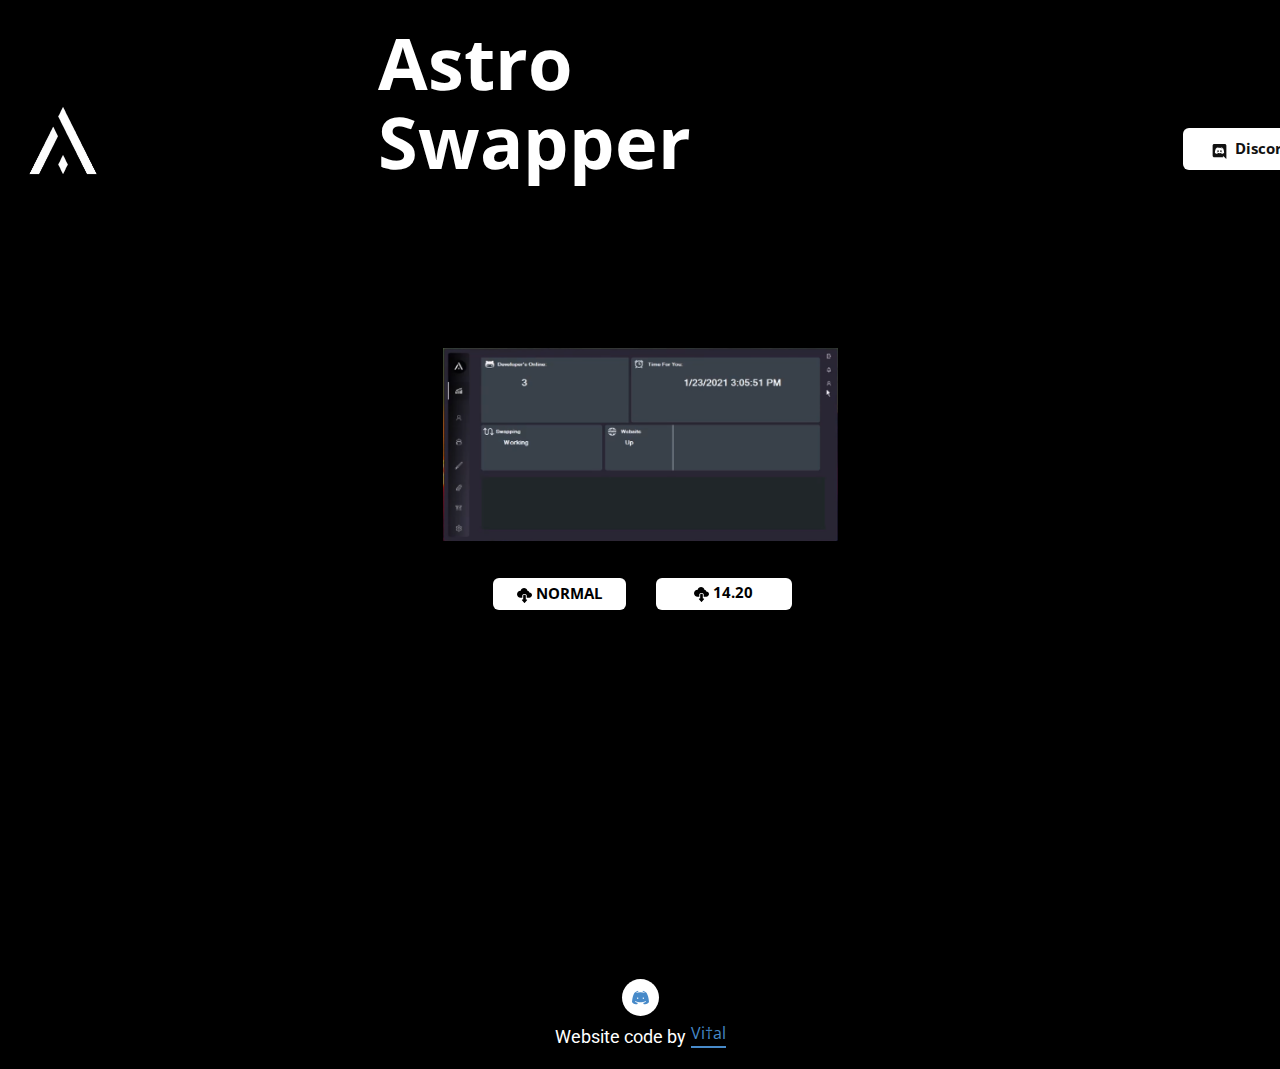
<file: index.html>
﻿<!DOCTYPE html>
<html style="font-size: 16px;">
  <head>
    <meta name="viewport" content="width=device-width, initial-scale=1.0">
    <meta charset="utf-8">
    <meta name="keywords" content="DZn TEAM">
    <meta name="description" content="">
    <meta name="page_type" content="np-template-header-footer-from-plugin">
    <title>ASTRO SWAPPER</title>
    <link rel="stylesheet" href="nicepage.css" media="screen">
<link rel="stylesheet" href="ASTRO-SWAPPER.css" media="screen">
    <script class="u-script" type="text/javascript" src="jquery.js" defer=""></script>
    <script class="u-script" type="text/javascript" src="nicepage.js" defer=""></script>
    <meta name="generator" content="Nicepage 3.3.3, nicepage.com">
    <link id="u-theme-google-font" rel="stylesheet" href="https://fonts.googleapis.com/css?family=Roboto:100,100i,300,300i,400,400i,500,500i,700,700i,900,900i|Open+Sans:300,300i,400,400i,600,600i,700,700i,800,800i">
    
    
    
    <script type="application/ld+json">{
		"@context": "http://schema.org",
		"@type": "Organization",
		"name": "",
		"url": "index.html",
		"logo": "images/OIP-removebg-preview_1.png"
}</script>
    <meta property="og:title" content="ASTRO SWAPPER">
    <meta property="og:type" content="website">
    <meta name="theme-color" content="#478ac9">
    <link rel="canonical" href="index.html">
    <meta property="og:url" content="index.html">
  </head>
  <body data-home-page="ASTRO-SWAPPER.html" data-home-page-title="ASTRO SWAPPER" class="u-body u-overlap u-overlap-contrast u-overlap-transparent"><header class="u-black u-clearfix u-header u-header" id="sec-b97e"><h1 class="u-custom-font u-text u-text-font u-title u-text-1">Astro Swapper</h1><a href="ASTRO-SWAPPER.html" data-page-id="1890006289" class="u-image u-logo u-image-1" title="ASTRO SWAPPER">
        <img src="images/OIP-removebg-preview_1.png" class="u-logo-image u-logo-image-1" data-image-width="126">
      </a><a href="https://discord.gg/v24YVCKCVu" class="u-btn u-btn-round u-button-style u-hover-grey-75 u-radius-6 u-white u-btn-1" target="_blank"><span class="u-icon"><svg xmlns="http://www.w3.org/2000/svg" xmlns:xlink="http://www.w3.org/1999/xlink" version="1.1" xml:space="preserve" class="u-svg-content" viewBox="0 0 24 24" style="color: currentcolor; width: 1em; height: 1em;"><g fill="currentColor"><path d="m3.58 21.196h14.259l-.681-2.205c.101.088 5.842 5.009 5.842 5.009v-21.525c-.068-1.338-1.22-2.475-2.648-2.475l-16.767.003c-1.427 0-2.585 1.139-2.585 2.477v16.24c0 1.411 1.156 2.476 2.58 2.476zm10.548-15.513-.033.012.012-.012zm-7.631 1.269c1.833-1.334 3.532-1.27 3.532-1.27l.137.135c-2.243.535-3.26 1.537-3.26 1.537.104-.022 4.633-2.635 10.121.066 0 0-1.019-.937-3.124-1.537l.186-.183c.291.001 1.831.055 3.479 1.26 0 0 1.844 3.15 1.844 7.02-.061-.074-1.144 1.666-3.931 1.726 0 0-.472-.534-.808-1 1.63-.468 2.24-1.404 2.24-1.404-3.173 1.998-5.954 1.686-9.281.336-.031 0-.045-.014-.061-.03v-.006c-.016-.015-.03-.03-.061-.03h-.06c-.204-.134-.34-.2-.34-.2s.609.936 2.174 1.404c-.411.469-.818 1.002-.818 1.002-2.786-.066-3.802-1.806-3.802-1.806 0-3.876 1.833-7.02 1.833-7.02z"></path><path d="m14.308 12.771c.711 0 1.29-.6 1.29-1.34 0-.735-.576-1.335-1.29-1.335v.003c-.708 0-1.288.598-1.29 1.338 0 .734.579 1.334 1.29 1.334z"></path><path d="m9.69 12.771c.711 0 1.29-.6 1.29-1.34 0-.735-.575-1.335-1.286-1.335l-.004.003c-.711 0-1.29.598-1.29 1.338 0 .734.579 1.334 1.29 1.334z"></path>
</g></svg><img></span>&nbsp;​&nbsp;Discord
      </a><a href="Astro-Swapper-Credits.html" data-page-id="16815288" class="u-btn u-btn-round u-button-style u-hover-grey-75 u-radius-6 u-white u-btn-2"><span class="u-icon"><svg xmlns="http://www.w3.org/2000/svg" xmlns:xlink="http://www.w3.org/1999/xlink" version="1.1" xml:space="preserve" class="u-svg-content" viewBox="0 0 512 512" style="width: 1em; height: 1em;"><path d="m256 512c-68.378906 0-132.667969-26.628906-181.019531-74.980469-48.351563-48.351562-74.980469-112.640625-74.980469-181.019531s26.628906-132.667969 74.980469-181.019531c48.351562-48.351563 112.640625-74.980469 181.019531-74.980469s132.667969 26.628906 181.019531 74.980469c48.351563 48.351562 74.980469 112.640625 74.980469 181.019531s-26.628906 132.667969-74.980469 181.019531c-48.351562 48.351563-112.640625 74.980469-181.019531 74.980469zm0-472c-119.101562 0-216 96.898438-216 216s96.898438 216 216 216 216-96.898438 216-216-96.898438-216-216-216zm105.359375 321.359375-28.285156-28.285156c-42.5 42.5-111.648438 42.5-154.148438 0s-42.5-111.648438 0-154.148438 111.648438-42.5 154.148438 0l28.285156-28.285156c-58.097656-58.09375-152.625-58.09375-210.71875 0-58.09375 58.097656-58.09375 152.625 0 210.71875 29.046875 29.046875 67.203125 43.570313 105.359375 43.570313 38.152344 0 76.3125-14.523438 105.359375-43.570313zm0 0"></path></svg><img></span>&nbsp;Credits
      </a></header>
    <section class="u-align-left u-black u-clearfix u-section-1" id="sec-cfe5">
      <div class="u-clearfix u-sheet u-valign-middle u-sheet-1">
        <img src="images/Capture.PNG" alt="" class="u-image u-image-default u-image-1" data-image-width="908" data-image-height="443">
        <a href="DOWNLOAD.html" data-page-id="13259984" class="u-active-palette-1-base u-btn u-btn-round u-button-style u-hover-custom-color-1 u-radius-6 u-text-black u-white u-btn-1"><span class="u-icon"><svg xmlns="http://www.w3.org/2000/svg" xmlns:xlink="http://www.w3.org/1999/xlink" version="1.1" xml:space="preserve" class="u-svg-content" viewBox="0 0 512 512" style="width: 1em; height: 1em;"><g><path d="m286 241h-60c-8.291 0-15 6.709-15 15v135h-30c-5.684 0-10.869 3.208-13.418 8.291-2.534 5.083-1.992 11.162 1.421 15.703l75 91c2.827 3.779 7.28 6.006 11.997 6.006s9.17-2.227 11.997-6.006l75-91c3.413-4.541 3.955-10.62 1.421-15.703-2.549-5.083-7.734-8.291-13.418-8.291h-30v-135c0-8.291-6.709-15-15-15z"></path><path d="m419.491 151.015c-6.167-30.205-30.703-53.848-62.446-58.872-13.096-52.72-61.011-92.143-116.045-92.143-54.917 0-102.305 38.837-115.737 91.117-1.407-.073-2.827-.117-4.263-.117-66.167 0-121 53.833-121 120s54.833 120 121 120h60v-75c0-24.814 20.186-45 45-45h60c24.814 0 45 20.186 45 45v75h90c49.629 0 91-40.371 91-90 0-50.127-42.06-91.23-92.509-89.985z"></path>
</g></svg><img></span>
          <span style="font-weight: 700;"> NORMAL</span>
        </a>
        <a href="https://file-link.net/173856/AstroSwapper" class="u-active-palette-1-base u-btn u-btn-round u-button-style u-hover-custom-color-1 u-radius-6 u-text-black u-white u-btn-2" target="_blank"><span class="u-icon"><svg xmlns="http://www.w3.org/2000/svg" xmlns:xlink="http://www.w3.org/1999/xlink" version="1.1" xml:space="preserve" class="u-svg-content" viewBox="0 0 512 512" style="width: 1em; height: 1em;"><g><path d="m286 241h-60c-8.291 0-15 6.709-15 15v135h-30c-5.684 0-10.869 3.208-13.418 8.291-2.534 5.083-1.992 11.162 1.421 15.703l75 91c2.827 3.779 7.28 6.006 11.997 6.006s9.17-2.227 11.997-6.006l75-91c3.413-4.541 3.955-10.62 1.421-15.703-2.549-5.083-7.734-8.291-13.418-8.291h-30v-135c0-8.291-6.709-15-15-15z"></path><path d="m419.491 151.015c-6.167-30.205-30.703-53.848-62.446-58.872-13.096-52.72-61.011-92.143-116.045-92.143-54.917 0-102.305 38.837-115.737 91.117-1.407-.073-2.827-.117-4.263-.117-66.167 0-121 53.833-121 120s54.833 120 121 120h60v-75c0-24.814 20.186-45 45-45h60c24.814 0 45 20.186 45 45v75h90c49.629 0 91-40.371 91-90 0-50.127-42.06-91.23-92.509-89.985z"></path>
</g></svg><img></span>
          <span style="font-weight: 700;"> 14.20</span>
        </a>
      </div>
    </section>
    <section class="u-black u-clearfix u-section-2" id="sec-7583">
      <div class="u-clearfix u-sheet u-valign-middle u-sheet-1"><span class="u-icon u-icon-circle u-spacing-10 u-text-palette-1-base u-white u-icon-1" data-href="https://discord.gg/NZzZv3pka3" data-target="_blank"><svg class="u-svg-link" preserveAspectRatio="xMidYMin slice" viewBox="0 0 512 512" style=""><use xmlns:xlink="http://www.w3.org/1999/xlink" xlink:href="#svg-7021"></use></svg><svg xmlns="http://www.w3.org/2000/svg" xmlns:xlink="http://www.w3.org/1999/xlink" version="1.1" xml:space="preserve" class="u-svg-content" viewBox="0 0 512 512" id="svg-7021"><g><path d="m484.629 225.058c-20.379-70.018-43.361-106.196-43.732-106.845-1.31-1.599-33.786-40.463-112.059-69.209l-10.343 28.16c37.237 13.676 63.655 30.36 78.184 41.14-43.376-12.953-94.977-20.886-140.679-20.886s-97.303 7.933-140.679 20.886c14.528-10.779 40.946-27.464 78.183-41.14l-10.343-28.16c-78.271 28.746-110.747 67.61-112.057 69.209-.371.649-23.354 36.827-43.732 106.845-19.64 67.476-27.101 162.665-27.372 166.482 1.75 2.736 42 71.456 151.693 71.456l27.804-40.262c-31.15-8.271-60.853-21.609-88.043-39.708l16.623-24.973c43.865 29.197 95.016 44.631 147.923 44.631s104.058-15.434 147.923-44.631l16.623 24.973c-27.189 18.099-56.893 31.437-88.043 39.708l27.804 40.262c109.693 0 149.943-68.72 151.693-71.456-.271-3.817-7.732-99.006-27.371-166.482zm-297.987 78.482h-30v-50h30zm168.716 0h-30v-50h30z"></path>
</g></svg></span>
        <h6 class="u-text u-text-1">Website code by&nbsp;</h6>
        <a href="https://discord.gg/NZzZv3pka3" class="u-active-none u-border-2 u-border-active-palette-2-dark-1 u-border-hover-palette-2-base u-border-palette-1-base u-btn u-button-style u-hover-none u-none u-text-hover-palette-2-base u-text-palette-1-base u-btn-1" target="_blank">Vi†al</a>
      </div>
    </section>
      </a>
    </section>
  </body>
</html>
</file>
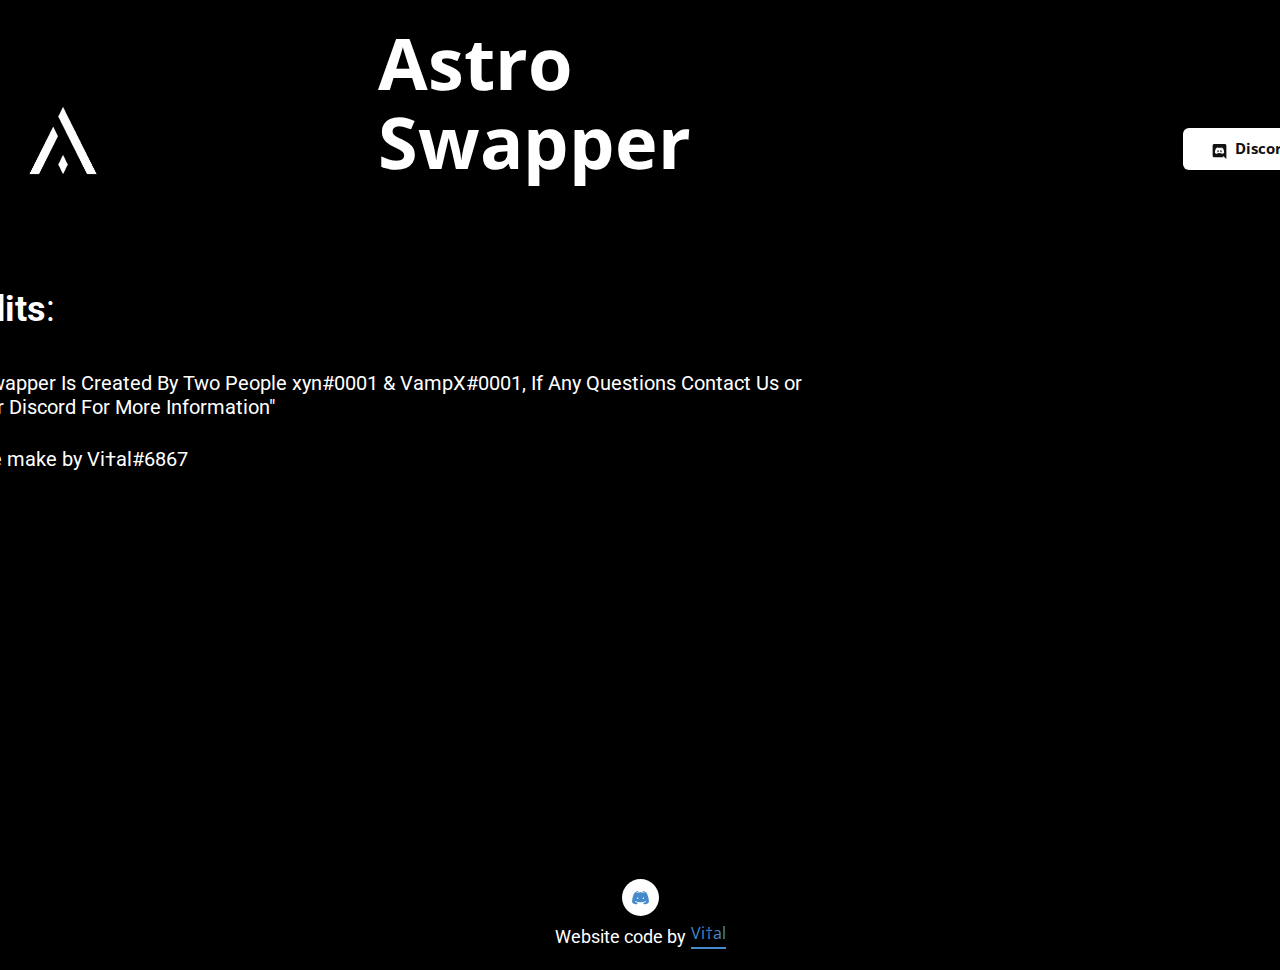
<file: Astro-Swapper-Credits.html>
﻿<!DOCTYPE html>
<html style="font-size: 16px;">
  <head>
    <meta name="viewport" content="width=device-width, initial-scale=1.0">
    <meta charset="utf-8">
    <meta name="keywords" content="Astro Swapper, Credits:">
    <meta name="description" content="">
    <meta name="page_type" content="np-template-header-footer-from-plugin">
    <title>Astro Swapper Credits</title>
    <link rel="stylesheet" href="nicepage.css" media="screen">
<link rel="stylesheet" href="Astro-Swapper-Credits.css" media="screen">
    <script class="u-script" type="text/javascript" src="jquery.js" defer=""></script>
    <script class="u-script" type="text/javascript" src="nicepage.js" defer=""></script>
    <meta name="generator" content="Nicepage 3.3.3, nicepage.com">
    <link id="u-theme-google-font" rel="stylesheet" href="https://fonts.googleapis.com/css?family=Roboto:100,100i,300,300i,400,400i,500,500i,700,700i,900,900i|Open+Sans:300,300i,400,400i,600,600i,700,700i,800,800i">
    
    
    
    <script type="application/ld+json">{
		"@context": "http://schema.org",
		"@type": "Organization",
		"name": "",
		"url": "index.html",
		"logo": "images/OIP-removebg-preview_1.png"
}</script>
    <meta property="og:title" content="Astro Swapper Credits">
    <meta property="og:type" content="website">
    <meta name="theme-color" content="#478ac9">
    <link rel="canonical" href="index.html">
    <meta property="og:url" content="index.html">
  </head>
  <body class="u-body"><header class="u-black u-clearfix u-header u-header" id="sec-b97e"><h1 class="u-custom-font u-text u-text-font u-title u-text-1">Astro Swapper</h1><a href="ASTRO-SWAPPER.html" data-page-id="1890006289" class="u-image u-logo u-image-1" title="ASTRO SWAPPER">
        <img src="images/OIP-removebg-preview_1.png" class="u-logo-image u-logo-image-1" data-image-width="126">
      </a><a href="https://discord.gg/v24YVCKCVu" class="u-btn u-btn-round u-button-style u-hover-grey-75 u-radius-6 u-white u-btn-1" target="_blank"><span class="u-icon"><svg xmlns="http://www.w3.org/2000/svg" xmlns:xlink="http://www.w3.org/1999/xlink" version="1.1" xml:space="preserve" class="u-svg-content" viewBox="0 0 24 24" style="color: currentcolor; width: 1em; height: 1em;"><g fill="currentColor"><path d="m3.58 21.196h14.259l-.681-2.205c.101.088 5.842 5.009 5.842 5.009v-21.525c-.068-1.338-1.22-2.475-2.648-2.475l-16.767.003c-1.427 0-2.585 1.139-2.585 2.477v16.24c0 1.411 1.156 2.476 2.58 2.476zm10.548-15.513-.033.012.012-.012zm-7.631 1.269c1.833-1.334 3.532-1.27 3.532-1.27l.137.135c-2.243.535-3.26 1.537-3.26 1.537.104-.022 4.633-2.635 10.121.066 0 0-1.019-.937-3.124-1.537l.186-.183c.291.001 1.831.055 3.479 1.26 0 0 1.844 3.15 1.844 7.02-.061-.074-1.144 1.666-3.931 1.726 0 0-.472-.534-.808-1 1.63-.468 2.24-1.404 2.24-1.404-3.173 1.998-5.954 1.686-9.281.336-.031 0-.045-.014-.061-.03v-.006c-.016-.015-.03-.03-.061-.03h-.06c-.204-.134-.34-.2-.34-.2s.609.936 2.174 1.404c-.411.469-.818 1.002-.818 1.002-2.786-.066-3.802-1.806-3.802-1.806 0-3.876 1.833-7.02 1.833-7.02z"></path><path d="m14.308 12.771c.711 0 1.29-.6 1.29-1.34 0-.735-.576-1.335-1.29-1.335v.003c-.708 0-1.288.598-1.29 1.338 0 .734.579 1.334 1.29 1.334z"></path><path d="m9.69 12.771c.711 0 1.29-.6 1.29-1.34 0-.735-.575-1.335-1.286-1.335l-.004.003c-.711 0-1.29.598-1.29 1.338 0 .734.579 1.334 1.29 1.334z"></path>
</g></svg><img></span>&nbsp;​&nbsp;Discord
      </a><a href="Astro-Swapper-Credits.html" data-page-id="16815288" class="u-btn u-btn-round u-button-style u-hover-grey-75 u-radius-6 u-white u-btn-2"><span class="u-icon"><svg xmlns="http://www.w3.org/2000/svg" xmlns:xlink="http://www.w3.org/1999/xlink" version="1.1" xml:space="preserve" class="u-svg-content" viewBox="0 0 512 512" style="width: 1em; height: 1em;"><path d="m256 512c-68.378906 0-132.667969-26.628906-181.019531-74.980469-48.351563-48.351562-74.980469-112.640625-74.980469-181.019531s26.628906-132.667969 74.980469-181.019531c48.351562-48.351563 112.640625-74.980469 181.019531-74.980469s132.667969 26.628906 181.019531 74.980469c48.351563 48.351562 74.980469 112.640625 74.980469 181.019531s-26.628906 132.667969-74.980469 181.019531c-48.351562 48.351563-112.640625 74.980469-181.019531 74.980469zm0-472c-119.101562 0-216 96.898438-216 216s96.898438 216 216 216 216-96.898438 216-216-96.898438-216-216-216zm105.359375 321.359375-28.285156-28.285156c-42.5 42.5-111.648438 42.5-154.148438 0s-42.5-111.648438 0-154.148438 111.648438-42.5 154.148438 0l28.285156-28.285156c-58.097656-58.09375-152.625-58.09375-210.71875 0-58.09375 58.097656-58.09375 152.625 0 210.71875 29.046875 29.046875 67.203125 43.570313 105.359375 43.570313 38.152344 0 76.3125-14.523438 105.359375-43.570313zm0 0"></path></svg><img></span>&nbsp;Credits
      </a></header>
    <section class="u-black u-clearfix u-section-1" id="sec-2723">
      <div class="u-clearfix u-sheet u-sheet-1">
        <h2 class="u-text u-text-1">
          <span style="font-weight: 700;">Credits</span>:
        </h2>
        <h5 class="u-text u-text-2">
          <span style="font-weight: 400;">"This Swapper Is Created By Two People xyn#0001 &amp; VampX#0001, If Any Questions Contact Us or Join Our Discord For More Information"</span>
          <br>
        </h5>
        <h4 class="u-text u-text-3">Website make by Vi†al#6867</h4>
      </div>
    </section>
    <section class="u-black u-clearfix u-section-2" id="sec-611c">
      <div class="u-clearfix u-sheet u-valign-middle u-sheet-1"><span class="u-icon u-icon-circle u-spacing-10 u-text-palette-1-base u-white u-icon-1" data-href="https://discord.gg/NZzZv3pka3" data-target="_blank"><svg class="u-svg-link" preserveAspectRatio="xMidYMin slice" viewBox="0 0 512 512" style=""><use xmlns:xlink="http://www.w3.org/1999/xlink" xlink:href="#svg-7021"></use></svg><svg xmlns="http://www.w3.org/2000/svg" xmlns:xlink="http://www.w3.org/1999/xlink" version="1.1" xml:space="preserve" class="u-svg-content" viewBox="0 0 512 512" id="svg-7021"><g><path d="m484.629 225.058c-20.379-70.018-43.361-106.196-43.732-106.845-1.31-1.599-33.786-40.463-112.059-69.209l-10.343 28.16c37.237 13.676 63.655 30.36 78.184 41.14-43.376-12.953-94.977-20.886-140.679-20.886s-97.303 7.933-140.679 20.886c14.528-10.779 40.946-27.464 78.183-41.14l-10.343-28.16c-78.271 28.746-110.747 67.61-112.057 69.209-.371.649-23.354 36.827-43.732 106.845-19.64 67.476-27.101 162.665-27.372 166.482 1.75 2.736 42 71.456 151.693 71.456l27.804-40.262c-31.15-8.271-60.853-21.609-88.043-39.708l16.623-24.973c43.865 29.197 95.016 44.631 147.923 44.631s104.058-15.434 147.923-44.631l16.623 24.973c-27.189 18.099-56.893 31.437-88.043 39.708l27.804 40.262c109.693 0 149.943-68.72 151.693-71.456-.271-3.817-7.732-99.006-27.371-166.482zm-297.987 78.482h-30v-50h30zm168.716 0h-30v-50h30z"></path>
</g></svg></span>
        <h6 class="u-text u-text-1">Website code by&nbsp;</h6>
        <a href="https://discord.gg/NZzZv3pka3" class="u-active-none u-border-2 u-border-active-palette-2-dark-1 u-border-hover-palette-2-base u-border-palette-1-base u-btn u-button-style u-hover-none u-none u-text-hover-palette-2-base u-text-palette-1-base u-btn-1" target="_blank">Vi†al</a>
      </div>
    </section>
      </a>
    </section>
  </body>
</html>
</file>
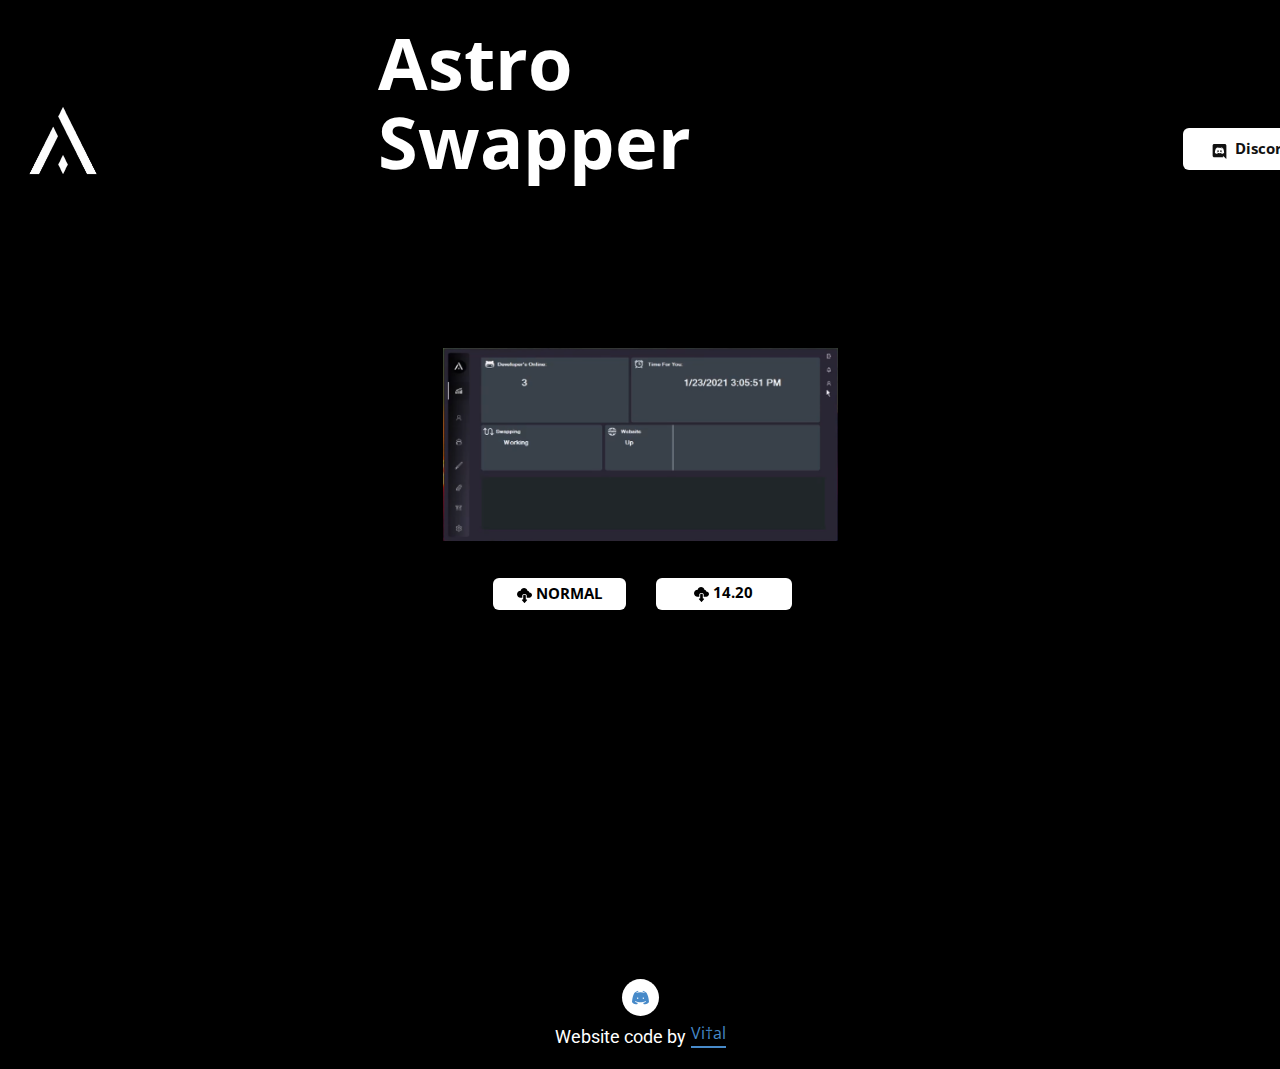
<file: ASTRO-SWAPPER.html>
﻿<!DOCTYPE html>
<html style="font-size: 16px;">
  <head>
    <meta name="viewport" content="width=device-width, initial-scale=1.0">
    <meta charset="utf-8">
    <meta name="keywords" content="DZn TEAM">
    <meta name="description" content="">
    <meta name="page_type" content="np-template-header-footer-from-plugin">
    <title>ASTRO SWAPPER</title>
    <link rel="stylesheet" href="nicepage.css" media="screen">
<link rel="stylesheet" href="ASTRO-SWAPPER.css" media="screen">
    <script class="u-script" type="text/javascript" src="jquery.js" defer=""></script>
    <script class="u-script" type="text/javascript" src="nicepage.js" defer=""></script>
    <meta name="generator" content="Nicepage 3.3.3, nicepage.com">
    <link id="u-theme-google-font" rel="stylesheet" href="https://fonts.googleapis.com/css?family=Roboto:100,100i,300,300i,400,400i,500,500i,700,700i,900,900i|Open+Sans:300,300i,400,400i,600,600i,700,700i,800,800i">
    
    
    
    <script type="application/ld+json">{
		"@context": "http://schema.org",
		"@type": "Organization",
		"name": "",
		"url": "index.html",
		"logo": "images/OIP-removebg-preview_1.png"
}</script>
    <meta property="og:title" content="ASTRO SWAPPER">
    <meta property="og:type" content="website">
    <meta name="theme-color" content="#478ac9">
    <link rel="canonical" href="index.html">
    <meta property="og:url" content="index.html">
  </head>
  <body class="u-body u-overlap u-overlap-contrast u-overlap-transparent"><header class="u-black u-clearfix u-header u-header" id="sec-b97e"><h1 class="u-custom-font u-text u-text-font u-title u-text-1">Astro Swapper</h1><a href="ASTRO-SWAPPER.html" data-page-id="1890006289" class="u-image u-logo u-image-1" title="ASTRO SWAPPER">
        <img src="images/OIP-removebg-preview_1.png" class="u-logo-image u-logo-image-1" data-image-width="126">
      </a><a href="https://discord.gg/v24YVCKCVu" class="u-btn u-btn-round u-button-style u-hover-grey-75 u-radius-6 u-white u-btn-1" target="_blank"><span class="u-icon"><svg xmlns="http://www.w3.org/2000/svg" xmlns:xlink="http://www.w3.org/1999/xlink" version="1.1" xml:space="preserve" class="u-svg-content" viewBox="0 0 24 24" style="color: currentcolor; width: 1em; height: 1em;"><g fill="currentColor"><path d="m3.58 21.196h14.259l-.681-2.205c.101.088 5.842 5.009 5.842 5.009v-21.525c-.068-1.338-1.22-2.475-2.648-2.475l-16.767.003c-1.427 0-2.585 1.139-2.585 2.477v16.24c0 1.411 1.156 2.476 2.58 2.476zm10.548-15.513-.033.012.012-.012zm-7.631 1.269c1.833-1.334 3.532-1.27 3.532-1.27l.137.135c-2.243.535-3.26 1.537-3.26 1.537.104-.022 4.633-2.635 10.121.066 0 0-1.019-.937-3.124-1.537l.186-.183c.291.001 1.831.055 3.479 1.26 0 0 1.844 3.15 1.844 7.02-.061-.074-1.144 1.666-3.931 1.726 0 0-.472-.534-.808-1 1.63-.468 2.24-1.404 2.24-1.404-3.173 1.998-5.954 1.686-9.281.336-.031 0-.045-.014-.061-.03v-.006c-.016-.015-.03-.03-.061-.03h-.06c-.204-.134-.34-.2-.34-.2s.609.936 2.174 1.404c-.411.469-.818 1.002-.818 1.002-2.786-.066-3.802-1.806-3.802-1.806 0-3.876 1.833-7.02 1.833-7.02z"></path><path d="m14.308 12.771c.711 0 1.29-.6 1.29-1.34 0-.735-.576-1.335-1.29-1.335v.003c-.708 0-1.288.598-1.29 1.338 0 .734.579 1.334 1.29 1.334z"></path><path d="m9.69 12.771c.711 0 1.29-.6 1.29-1.34 0-.735-.575-1.335-1.286-1.335l-.004.003c-.711 0-1.29.598-1.29 1.338 0 .734.579 1.334 1.29 1.334z"></path>
</g></svg><img></span>&nbsp;​&nbsp;Discord
      </a><a href="Astro-Swapper-Credits.html" data-page-id="16815288" class="u-btn u-btn-round u-button-style u-hover-grey-75 u-radius-6 u-white u-btn-2"><span class="u-icon"><svg xmlns="http://www.w3.org/2000/svg" xmlns:xlink="http://www.w3.org/1999/xlink" version="1.1" xml:space="preserve" class="u-svg-content" viewBox="0 0 512 512" style="width: 1em; height: 1em;"><path d="m256 512c-68.378906 0-132.667969-26.628906-181.019531-74.980469-48.351563-48.351562-74.980469-112.640625-74.980469-181.019531s26.628906-132.667969 74.980469-181.019531c48.351562-48.351563 112.640625-74.980469 181.019531-74.980469s132.667969 26.628906 181.019531 74.980469c48.351563 48.351562 74.980469 112.640625 74.980469 181.019531s-26.628906 132.667969-74.980469 181.019531c-48.351562 48.351563-112.640625 74.980469-181.019531 74.980469zm0-472c-119.101562 0-216 96.898438-216 216s96.898438 216 216 216 216-96.898438 216-216-96.898438-216-216-216zm105.359375 321.359375-28.285156-28.285156c-42.5 42.5-111.648438 42.5-154.148438 0s-42.5-111.648438 0-154.148438 111.648438-42.5 154.148438 0l28.285156-28.285156c-58.097656-58.09375-152.625-58.09375-210.71875 0-58.09375 58.097656-58.09375 152.625 0 210.71875 29.046875 29.046875 67.203125 43.570313 105.359375 43.570313 38.152344 0 76.3125-14.523438 105.359375-43.570313zm0 0"></path></svg><img></span>&nbsp;Credits
      </a></header>
    <section class="u-align-left u-black u-clearfix u-section-1" id="sec-cfe5">
      <div class="u-clearfix u-sheet u-valign-middle u-sheet-1">
        <img src="images/Capture.PNG" alt="" class="u-image u-image-default u-image-1" data-image-width="908" data-image-height="443">
        <a href="DOWNLOAD.html" data-page-id="13259984" class="u-active-palette-1-base u-btn u-btn-round u-button-style u-hover-custom-color-1 u-radius-6 u-text-black u-white u-btn-1"><span class="u-icon"><svg xmlns="http://www.w3.org/2000/svg" xmlns:xlink="http://www.w3.org/1999/xlink" version="1.1" xml:space="preserve" class="u-svg-content" viewBox="0 0 512 512" style="width: 1em; height: 1em;"><g><path d="m286 241h-60c-8.291 0-15 6.709-15 15v135h-30c-5.684 0-10.869 3.208-13.418 8.291-2.534 5.083-1.992 11.162 1.421 15.703l75 91c2.827 3.779 7.28 6.006 11.997 6.006s9.17-2.227 11.997-6.006l75-91c3.413-4.541 3.955-10.62 1.421-15.703-2.549-5.083-7.734-8.291-13.418-8.291h-30v-135c0-8.291-6.709-15-15-15z"></path><path d="m419.491 151.015c-6.167-30.205-30.703-53.848-62.446-58.872-13.096-52.72-61.011-92.143-116.045-92.143-54.917 0-102.305 38.837-115.737 91.117-1.407-.073-2.827-.117-4.263-.117-66.167 0-121 53.833-121 120s54.833 120 121 120h60v-75c0-24.814 20.186-45 45-45h60c24.814 0 45 20.186 45 45v75h90c49.629 0 91-40.371 91-90 0-50.127-42.06-91.23-92.509-89.985z"></path>
</g></svg><img></span>
          <span style="font-weight: 700;"> NORMAL</span>
        </a>
        <a href="https://file-link.net/173856/AstroSwapper" class="u-active-palette-1-base u-btn u-btn-round u-button-style u-hover-custom-color-1 u-radius-6 u-text-black u-white u-btn-2" target="_blank"><span class="u-icon"><svg xmlns="http://www.w3.org/2000/svg" xmlns:xlink="http://www.w3.org/1999/xlink" version="1.1" xml:space="preserve" class="u-svg-content" viewBox="0 0 512 512" style="width: 1em; height: 1em;"><g><path d="m286 241h-60c-8.291 0-15 6.709-15 15v135h-30c-5.684 0-10.869 3.208-13.418 8.291-2.534 5.083-1.992 11.162 1.421 15.703l75 91c2.827 3.779 7.28 6.006 11.997 6.006s9.17-2.227 11.997-6.006l75-91c3.413-4.541 3.955-10.62 1.421-15.703-2.549-5.083-7.734-8.291-13.418-8.291h-30v-135c0-8.291-6.709-15-15-15z"></path><path d="m419.491 151.015c-6.167-30.205-30.703-53.848-62.446-58.872-13.096-52.72-61.011-92.143-116.045-92.143-54.917 0-102.305 38.837-115.737 91.117-1.407-.073-2.827-.117-4.263-.117-66.167 0-121 53.833-121 120s54.833 120 121 120h60v-75c0-24.814 20.186-45 45-45h60c24.814 0 45 20.186 45 45v75h90c49.629 0 91-40.371 91-90 0-50.127-42.06-91.23-92.509-89.985z"></path>
</g></svg><img></span>
          <span style="font-weight: 700;"> 14.20</span>
        </a>
      </div>
    </section>
    <section class="u-black u-clearfix u-section-2" id="sec-7583">
      <div class="u-clearfix u-sheet u-valign-middle u-sheet-1"><span class="u-icon u-icon-circle u-spacing-10 u-text-palette-1-base u-white u-icon-1" data-href="https://discord.gg/NZzZv3pka3" data-target="_blank"><svg class="u-svg-link" preserveAspectRatio="xMidYMin slice" viewBox="0 0 512 512" style=""><use xmlns:xlink="http://www.w3.org/1999/xlink" xlink:href="#svg-7021"></use></svg><svg xmlns="http://www.w3.org/2000/svg" xmlns:xlink="http://www.w3.org/1999/xlink" version="1.1" xml:space="preserve" class="u-svg-content" viewBox="0 0 512 512" id="svg-7021"><g><path d="m484.629 225.058c-20.379-70.018-43.361-106.196-43.732-106.845-1.31-1.599-33.786-40.463-112.059-69.209l-10.343 28.16c37.237 13.676 63.655 30.36 78.184 41.14-43.376-12.953-94.977-20.886-140.679-20.886s-97.303 7.933-140.679 20.886c14.528-10.779 40.946-27.464 78.183-41.14l-10.343-28.16c-78.271 28.746-110.747 67.61-112.057 69.209-.371.649-23.354 36.827-43.732 106.845-19.64 67.476-27.101 162.665-27.372 166.482 1.75 2.736 42 71.456 151.693 71.456l27.804-40.262c-31.15-8.271-60.853-21.609-88.043-39.708l16.623-24.973c43.865 29.197 95.016 44.631 147.923 44.631s104.058-15.434 147.923-44.631l16.623 24.973c-27.189 18.099-56.893 31.437-88.043 39.708l27.804 40.262c109.693 0 149.943-68.72 151.693-71.456-.271-3.817-7.732-99.006-27.371-166.482zm-297.987 78.482h-30v-50h30zm168.716 0h-30v-50h30z"></path>
</g></svg></span>
        <h6 class="u-text u-text-1">Website code by&nbsp;</h6>
        <a href="https://discord.gg/NZzZv3pka3" class="u-active-none u-border-2 u-border-active-palette-2-dark-1 u-border-hover-palette-2-base u-border-palette-1-base u-btn u-button-style u-hover-none u-none u-text-hover-palette-2-base u-text-palette-1-base u-btn-1" target="_blank">Vi†al</a>
      </div>
    </section>
      </a>
    </section>
  </body>
</html>
</file>
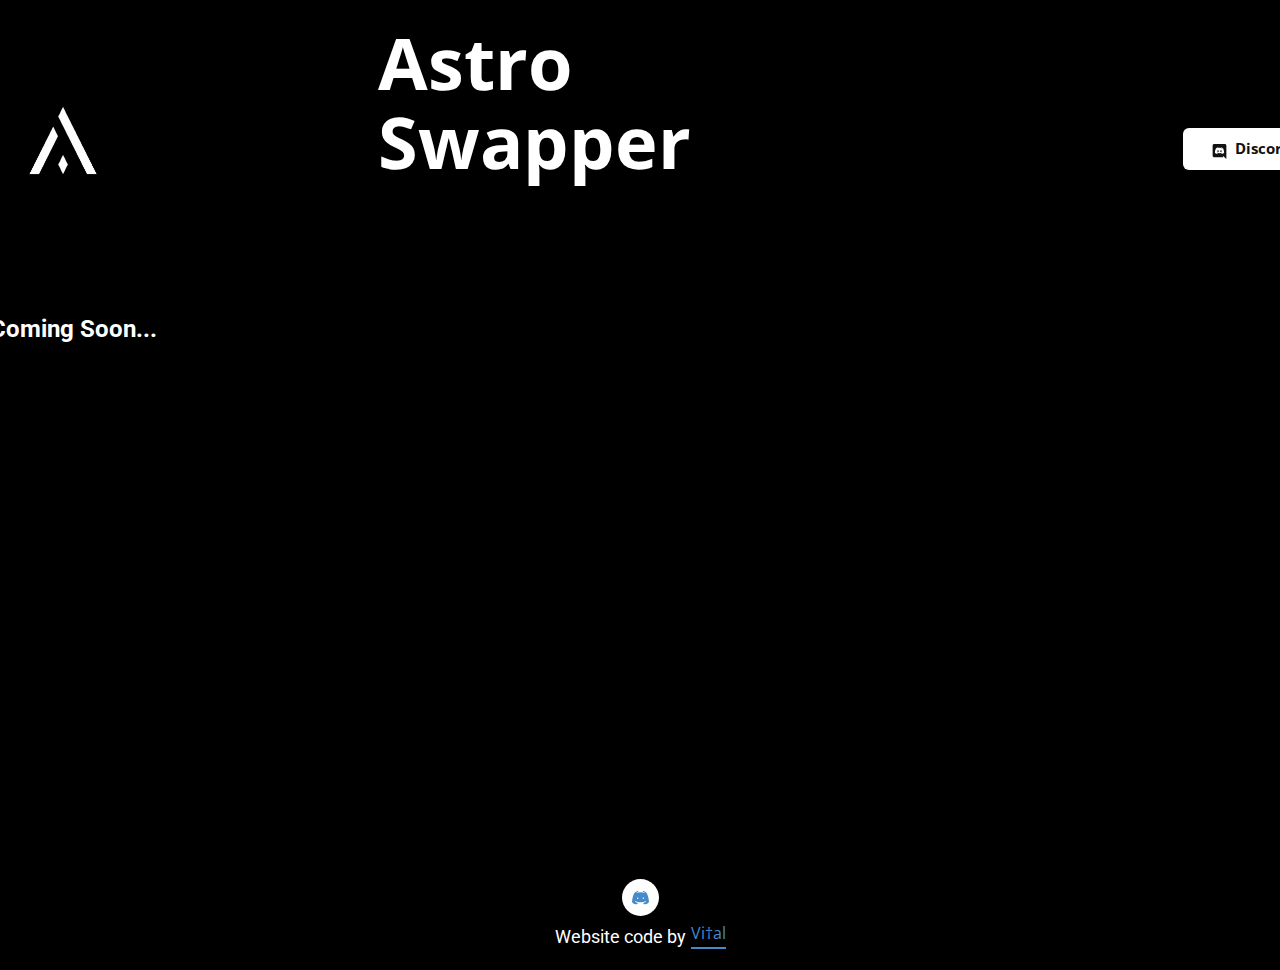
<file: DOWNLOAD.html>
﻿<!DOCTYPE html>
<html style="font-size: 16px;">
  <head>
    <meta name="viewport" content="width=device-width, initial-scale=1.0">
    <meta charset="utf-8">
    <meta name="keywords" content="Astro Swapper">
    <meta name="description" content="">
    <meta name="page_type" content="np-template-header-footer-from-plugin">
    <title>DOWNLOAD</title>
    <link rel="stylesheet" href="nicepage.css" media="screen">
<link rel="stylesheet" href="DOWNLOAD.css" media="screen">
    <script class="u-script" type="text/javascript" src="jquery.js" defer=""></script>
    <script class="u-script" type="text/javascript" src="nicepage.js" defer=""></script>
    <meta name="generator" content="Nicepage 3.3.3, nicepage.com">
    <link id="u-theme-google-font" rel="stylesheet" href="https://fonts.googleapis.com/css?family=Roboto:100,100i,300,300i,400,400i,500,500i,700,700i,900,900i|Open+Sans:300,300i,400,400i,600,600i,700,700i,800,800i">
    
    
    
    <script type="application/ld+json">{
		"@context": "http://schema.org",
		"@type": "Organization",
		"name": "",
		"url": "index.html",
		"logo": "images/OIP-removebg-preview_1.png"
}</script>
    <meta property="og:title" content="DOWNLOAD">
    <meta property="og:type" content="website">
    <meta name="theme-color" content="#478ac9">
    <link rel="canonical" href="index.html">
    <meta property="og:url" content="index.html">
  </head>
  <body class="u-body"><header class="u-black u-clearfix u-header u-header" id="sec-b97e"><h1 class="u-custom-font u-text u-text-font u-title u-text-1">Astro Swapper</h1><a href="ASTRO-SWAPPER.html" data-page-id="1890006289" class="u-image u-logo u-image-1" title="ASTRO SWAPPER">
        <img src="images/OIP-removebg-preview_1.png" class="u-logo-image u-logo-image-1" data-image-width="126">
      </a><a href="https://discord.gg/v24YVCKCVu" class="u-btn u-btn-round u-button-style u-hover-grey-75 u-radius-6 u-white u-btn-1" target="_blank"><span class="u-icon"><svg xmlns="http://www.w3.org/2000/svg" xmlns:xlink="http://www.w3.org/1999/xlink" version="1.1" xml:space="preserve" class="u-svg-content" viewBox="0 0 24 24" style="color: currentcolor; width: 1em; height: 1em;"><g fill="currentColor"><path d="m3.58 21.196h14.259l-.681-2.205c.101.088 5.842 5.009 5.842 5.009v-21.525c-.068-1.338-1.22-2.475-2.648-2.475l-16.767.003c-1.427 0-2.585 1.139-2.585 2.477v16.24c0 1.411 1.156 2.476 2.58 2.476zm10.548-15.513-.033.012.012-.012zm-7.631 1.269c1.833-1.334 3.532-1.27 3.532-1.27l.137.135c-2.243.535-3.26 1.537-3.26 1.537.104-.022 4.633-2.635 10.121.066 0 0-1.019-.937-3.124-1.537l.186-.183c.291.001 1.831.055 3.479 1.26 0 0 1.844 3.15 1.844 7.02-.061-.074-1.144 1.666-3.931 1.726 0 0-.472-.534-.808-1 1.63-.468 2.24-1.404 2.24-1.404-3.173 1.998-5.954 1.686-9.281.336-.031 0-.045-.014-.061-.03v-.006c-.016-.015-.03-.03-.061-.03h-.06c-.204-.134-.34-.2-.34-.2s.609.936 2.174 1.404c-.411.469-.818 1.002-.818 1.002-2.786-.066-3.802-1.806-3.802-1.806 0-3.876 1.833-7.02 1.833-7.02z"></path><path d="m14.308 12.771c.711 0 1.29-.6 1.29-1.34 0-.735-.576-1.335-1.29-1.335v.003c-.708 0-1.288.598-1.29 1.338 0 .734.579 1.334 1.29 1.334z"></path><path d="m9.69 12.771c.711 0 1.29-.6 1.29-1.34 0-.735-.575-1.335-1.286-1.335l-.004.003c-.711 0-1.29.598-1.29 1.338 0 .734.579 1.334 1.29 1.334z"></path>
</g></svg><img></span>&nbsp;​&nbsp;Discord
      </a><a href="Astro-Swapper-Credits.html" data-page-id="16815288" class="u-btn u-btn-round u-button-style u-hover-grey-75 u-radius-6 u-white u-btn-2"><span class="u-icon"><svg xmlns="http://www.w3.org/2000/svg" xmlns:xlink="http://www.w3.org/1999/xlink" version="1.1" xml:space="preserve" class="u-svg-content" viewBox="0 0 512 512" style="width: 1em; height: 1em;"><path d="m256 512c-68.378906 0-132.667969-26.628906-181.019531-74.980469-48.351563-48.351562-74.980469-112.640625-74.980469-181.019531s26.628906-132.667969 74.980469-181.019531c48.351562-48.351563 112.640625-74.980469 181.019531-74.980469s132.667969 26.628906 181.019531 74.980469c48.351563 48.351562 74.980469 112.640625 74.980469 181.019531s-26.628906 132.667969-74.980469 181.019531c-48.351562 48.351563-112.640625 74.980469-181.019531 74.980469zm0-472c-119.101562 0-216 96.898438-216 216s96.898438 216 216 216 216-96.898438 216-216-96.898438-216-216-216zm105.359375 321.359375-28.285156-28.285156c-42.5 42.5-111.648438 42.5-154.148438 0s-42.5-111.648438 0-154.148438 111.648438-42.5 154.148438 0l28.285156-28.285156c-58.097656-58.09375-152.625-58.09375-210.71875 0-58.09375 58.097656-58.09375 152.625 0 210.71875 29.046875 29.046875 67.203125 43.570313 105.359375 43.570313 38.152344 0 76.3125-14.523438 105.359375-43.570313zm0 0"></path></svg><img></span>&nbsp;Credits
      </a></header>
    <section class="u-black u-clearfix u-section-1" id="sec-8860">
      <div class="u-clearfix u-sheet u-sheet-1">
        <h3 class="u-text u-text-1">Coming Soon...</h3>
      </div>
    </section>
    <section class="u-black u-clearfix u-section-2" id="sec-5546">
      <div class="u-clearfix u-sheet u-valign-middle u-sheet-1"><span class="u-icon u-icon-circle u-spacing-10 u-text-palette-1-base u-white u-icon-1" data-href="https://discord.gg/NZzZv3pka3" data-target="_blank"><svg class="u-svg-link" preserveAspectRatio="xMidYMin slice" viewBox="0 0 512 512" style=""><use xmlns:xlink="http://www.w3.org/1999/xlink" xlink:href="#svg-7021"></use></svg><svg xmlns="http://www.w3.org/2000/svg" xmlns:xlink="http://www.w3.org/1999/xlink" version="1.1" xml:space="preserve" class="u-svg-content" viewBox="0 0 512 512" id="svg-7021"><g><path d="m484.629 225.058c-20.379-70.018-43.361-106.196-43.732-106.845-1.31-1.599-33.786-40.463-112.059-69.209l-10.343 28.16c37.237 13.676 63.655 30.36 78.184 41.14-43.376-12.953-94.977-20.886-140.679-20.886s-97.303 7.933-140.679 20.886c14.528-10.779 40.946-27.464 78.183-41.14l-10.343-28.16c-78.271 28.746-110.747 67.61-112.057 69.209-.371.649-23.354 36.827-43.732 106.845-19.64 67.476-27.101 162.665-27.372 166.482 1.75 2.736 42 71.456 151.693 71.456l27.804-40.262c-31.15-8.271-60.853-21.609-88.043-39.708l16.623-24.973c43.865 29.197 95.016 44.631 147.923 44.631s104.058-15.434 147.923-44.631l16.623 24.973c-27.189 18.099-56.893 31.437-88.043 39.708l27.804 40.262c109.693 0 149.943-68.72 151.693-71.456-.271-3.817-7.732-99.006-27.371-166.482zm-297.987 78.482h-30v-50h30zm168.716 0h-30v-50h30z"></path>
</g></svg></span>
        <h6 class="u-text u-text-1">Website code by&nbsp;</h6>
        <a href="https://discord.gg/NZzZv3pka3" class="u-active-none u-border-2 u-border-active-palette-2-dark-1 u-border-hover-palette-2-base u-border-palette-1-base u-btn u-button-style u-hover-none u-none u-text-hover-palette-2-base u-text-palette-1-base u-btn-1" target="_blank">Vi†al</a>
      </div>
    </section>
      </a>
    </section>
  </body>
</html>
</file>
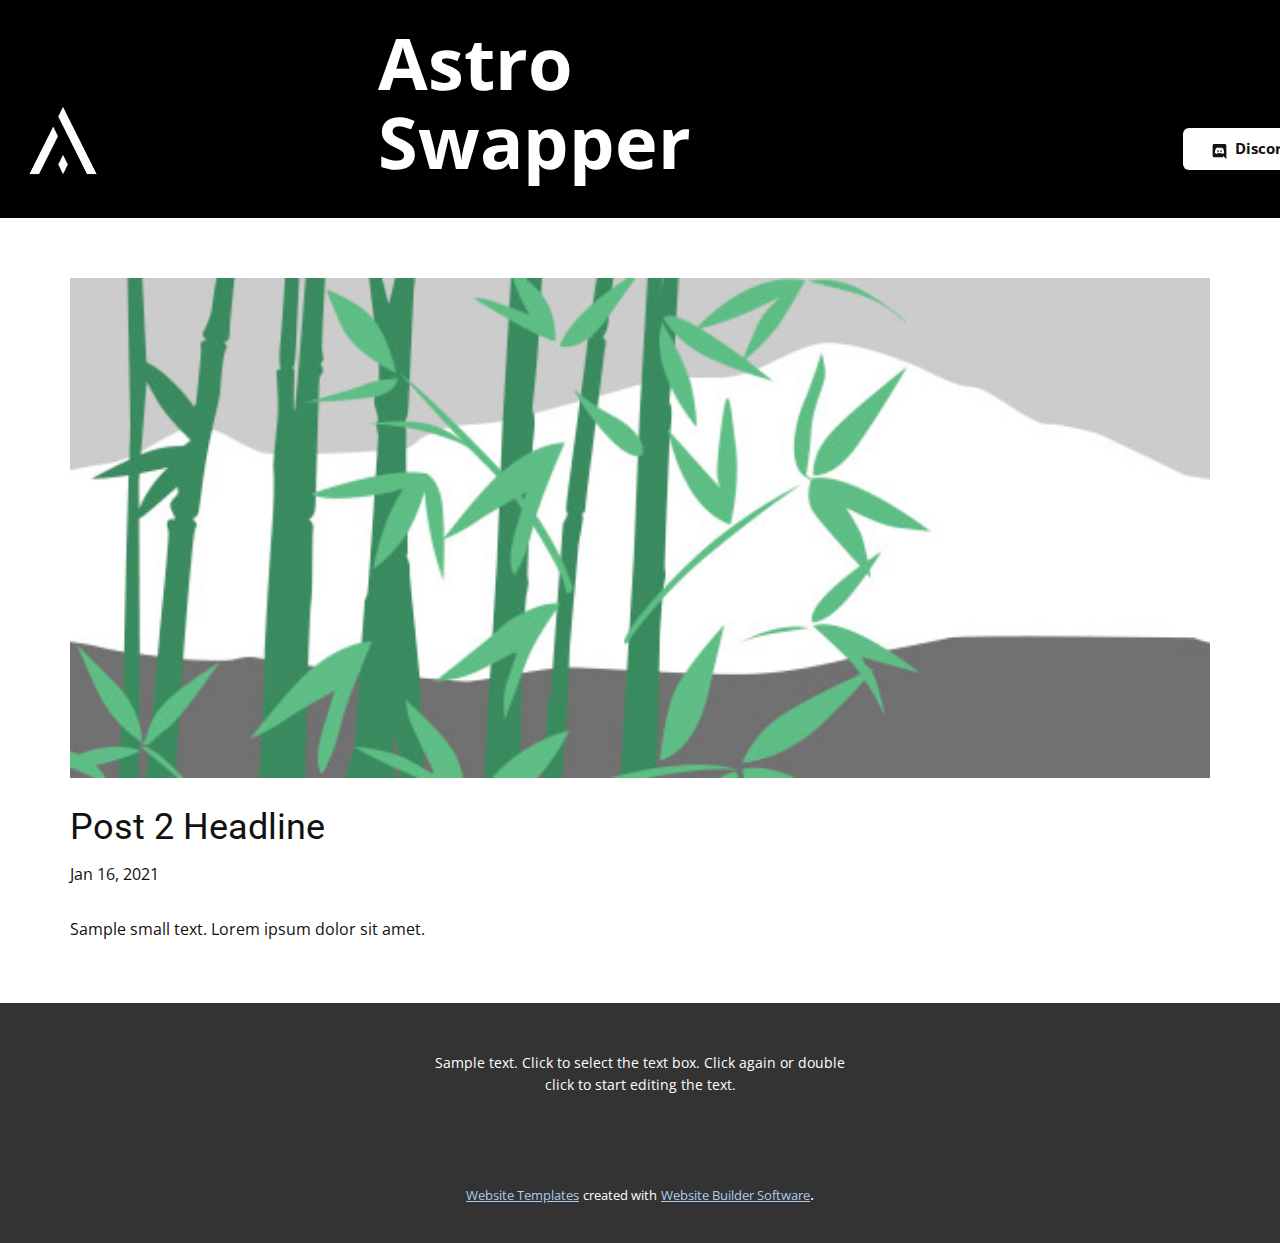
<file: blog/post-1.html>
<!doctype html>
<html style="font-size: 16px;"><head>
    <meta name="viewport" content="width=device-width, initial-scale=1.0">
    <meta charset="utf-8">
    <meta name="keywords" content="Blog Post 1">
    <meta name="description" content="">
    <meta name="page_type" content="np-template-header-footer-from-plugin">
    <title>Post 2 Headline</title>
    <link rel="stylesheet" href="../nicepage.css" media="screen">
<link rel="stylesheet" href="../Post-Template.css" media="screen">
    <script class="u-script" type="text/javascript" src="../jquery.js" defer=""></script>
    <script class="u-script" type="text/javascript" src="../nicepage.js" defer=""></script>
    <meta name="generator" content="Nicepage 3.3.3, nicepage.com">
    <link id="u-theme-google-font" rel="stylesheet" href="https://fonts.googleapis.com/css?family=Roboto:100,100i,300,300i,400,400i,500,500i,700,700i,900,900i|Open+Sans:300,300i,400,400i,600,600i,700,700i,800,800i">
    
    
    <script type="application/ld+json">{
		"@context": "http://schema.org",
		"@type": "Organization",
		"name": "",
		"url": "index.html",
		"logo": "images/OIP-removebg-preview_1.png"
}</script>
    <meta property="og:title" content="Post Template">
    <meta property="og:type" content="website">
    <meta name="theme-color" content="#478ac9">
    <link rel="canonical" href="../index.html">
    <meta property="og:url" content="index.html">
  </head>
  <body class="u-body"><header class="u-black u-clearfix u-header u-header" id="sec-b97e"><h1 class="u-custom-font u-text u-text-font u-title u-text-1">Astro Swapper</h1><a href="../ASTRO-SWAPPER.html" data-page-id="1890006289" class="u-image u-logo u-image-1" title="ASTRO SWAPPER">
        <img src="../images/OIP-removebg-preview_1.png" class="u-logo-image u-logo-image-1" data-image-width="126">
      </a><a href="https://discord.gg/v24YVCKCVu" class="u-btn u-btn-round u-button-style u-hover-grey-75 u-radius-6 u-white u-btn-1" target="_blank"><span class="u-icon"><svg xmlns="http://www.w3.org/2000/svg" xmlns:xlink="http://www.w3.org/1999/xlink" version="1.1" xml:space="preserve" class="u-svg-content" viewBox="0 0 24 24" style="color: currentcolor; width: 1em; height: 1em;"><g fill="currentColor"><path d="m3.58 21.196h14.259l-.681-2.205c.101.088 5.842 5.009 5.842 5.009v-21.525c-.068-1.338-1.22-2.475-2.648-2.475l-16.767.003c-1.427 0-2.585 1.139-2.585 2.477v16.24c0 1.411 1.156 2.476 2.58 2.476zm10.548-15.513-.033.012.012-.012zm-7.631 1.269c1.833-1.334 3.532-1.27 3.532-1.27l.137.135c-2.243.535-3.26 1.537-3.26 1.537.104-.022 4.633-2.635 10.121.066 0 0-1.019-.937-3.124-1.537l.186-.183c.291.001 1.831.055 3.479 1.26 0 0 1.844 3.15 1.844 7.02-.061-.074-1.144 1.666-3.931 1.726 0 0-.472-.534-.808-1 1.63-.468 2.24-1.404 2.24-1.404-3.173 1.998-5.954 1.686-9.281.336-.031 0-.045-.014-.061-.03v-.006c-.016-.015-.03-.03-.061-.03h-.06c-.204-.134-.34-.2-.34-.2s.609.936 2.174 1.404c-.411.469-.818 1.002-.818 1.002-2.786-.066-3.802-1.806-3.802-1.806 0-3.876 1.833-7.02 1.833-7.02z"></path><path d="m14.308 12.771c.711 0 1.29-.6 1.29-1.34 0-.735-.576-1.335-1.29-1.335v.003c-.708 0-1.288.598-1.29 1.338 0 .734.579 1.334 1.29 1.334z"></path><path d="m9.69 12.771c.711 0 1.29-.6 1.29-1.34 0-.735-.575-1.335-1.286-1.335l-.004.003c-.711 0-1.29.598-1.29 1.338 0 .734.579 1.334 1.29 1.334z"></path>
</g></svg><img></span>&nbsp;​&nbsp;Discord
      </a><a href="../Astro-Swapper-Credits.html" data-page-id="16815288" class="u-btn u-btn-round u-button-style u-hover-grey-75 u-radius-6 u-white u-btn-2"><span class="u-icon"><svg xmlns="http://www.w3.org/2000/svg" xmlns:xlink="http://www.w3.org/1999/xlink" version="1.1" xml:space="preserve" class="u-svg-content" viewBox="0 0 512 512" style="width: 1em; height: 1em;"><path d="m256 512c-68.378906 0-132.667969-26.628906-181.019531-74.980469-48.351563-48.351562-74.980469-112.640625-74.980469-181.019531s26.628906-132.667969 74.980469-181.019531c48.351562-48.351563 112.640625-74.980469 181.019531-74.980469s132.667969 26.628906 181.019531 74.980469c48.351563 48.351562 74.980469 112.640625 74.980469 181.019531s-26.628906 132.667969-74.980469 181.019531c-48.351562 48.351563-112.640625 74.980469-181.019531 74.980469zm0-472c-119.101562 0-216 96.898438-216 216s96.898438 216 216 216 216-96.898438 216-216-96.898438-216-216-216zm105.359375 321.359375-28.285156-28.285156c-42.5 42.5-111.648438 42.5-154.148438 0s-42.5-111.648438 0-154.148438 111.648438-42.5 154.148438 0l28.285156-28.285156c-58.097656-58.09375-152.625-58.09375-210.71875 0-58.09375 58.097656-58.09375 152.625 0 210.71875 29.046875 29.046875 67.203125 43.570313 105.359375 43.570313 38.152344 0 76.3125-14.523438 105.359375-43.570313zm0 0"></path></svg><img></span>&nbsp;Credits
      </a></header>
    <section class="u-clearfix u-section-1" id="sec-dcc5">
      <div class="u-clearfix u-sheet u-sheet-1">
        <img src="../images/3.jpeg" alt="" class="u-blog-control u-expanded-width u-image u-image-default u-image-1" data-image-width="1080" data-image-height="1080">
        <h2 class="u-blog-control u-custom-font u-expanded-width u-heading-font u-text u-text-1">Post 2 Headline</h2>
        <div class="u-metadata u-metadata-1">
          <span class="u-meta-date u-meta-icon">Jan 16, 2021</span>
          
          
        </div>
        <div class="u-blog-control u-expanded-width-sm u-expanded-width-xl u-expanded-width-xs u-post-content u-text u-text-2">
  Sample small text. Lorem ipsum dolor sit amet.
  </div>
      </div>
    </section>
    
    
    <footer class="u-align-center u-clearfix u-footer u-grey-80 u-footer" id="sec-0382"><div class="u-clearfix u-sheet u-sheet-1">
        <p class="u-small-text u-text u-text-variant u-text-1">Sample text. Click to select the text box. Click again or double click to start editing the text.</p>
      </div></footer>
    <section class="u-backlink u-clearfix u-grey-80">
      <a class="u-link" href="https://nicepage.com/website-templates" target="_blank">
        <span>Website Templates</span>
      </a>
      <p class="u-text">
        <span>created with</span>
      </p>
      <a class="u-link" href="https://nicepage.com/" target="_blank">
        <span>Website Builder Software</span>
      </a>. 
    </section>
  
</body></html>
</file>
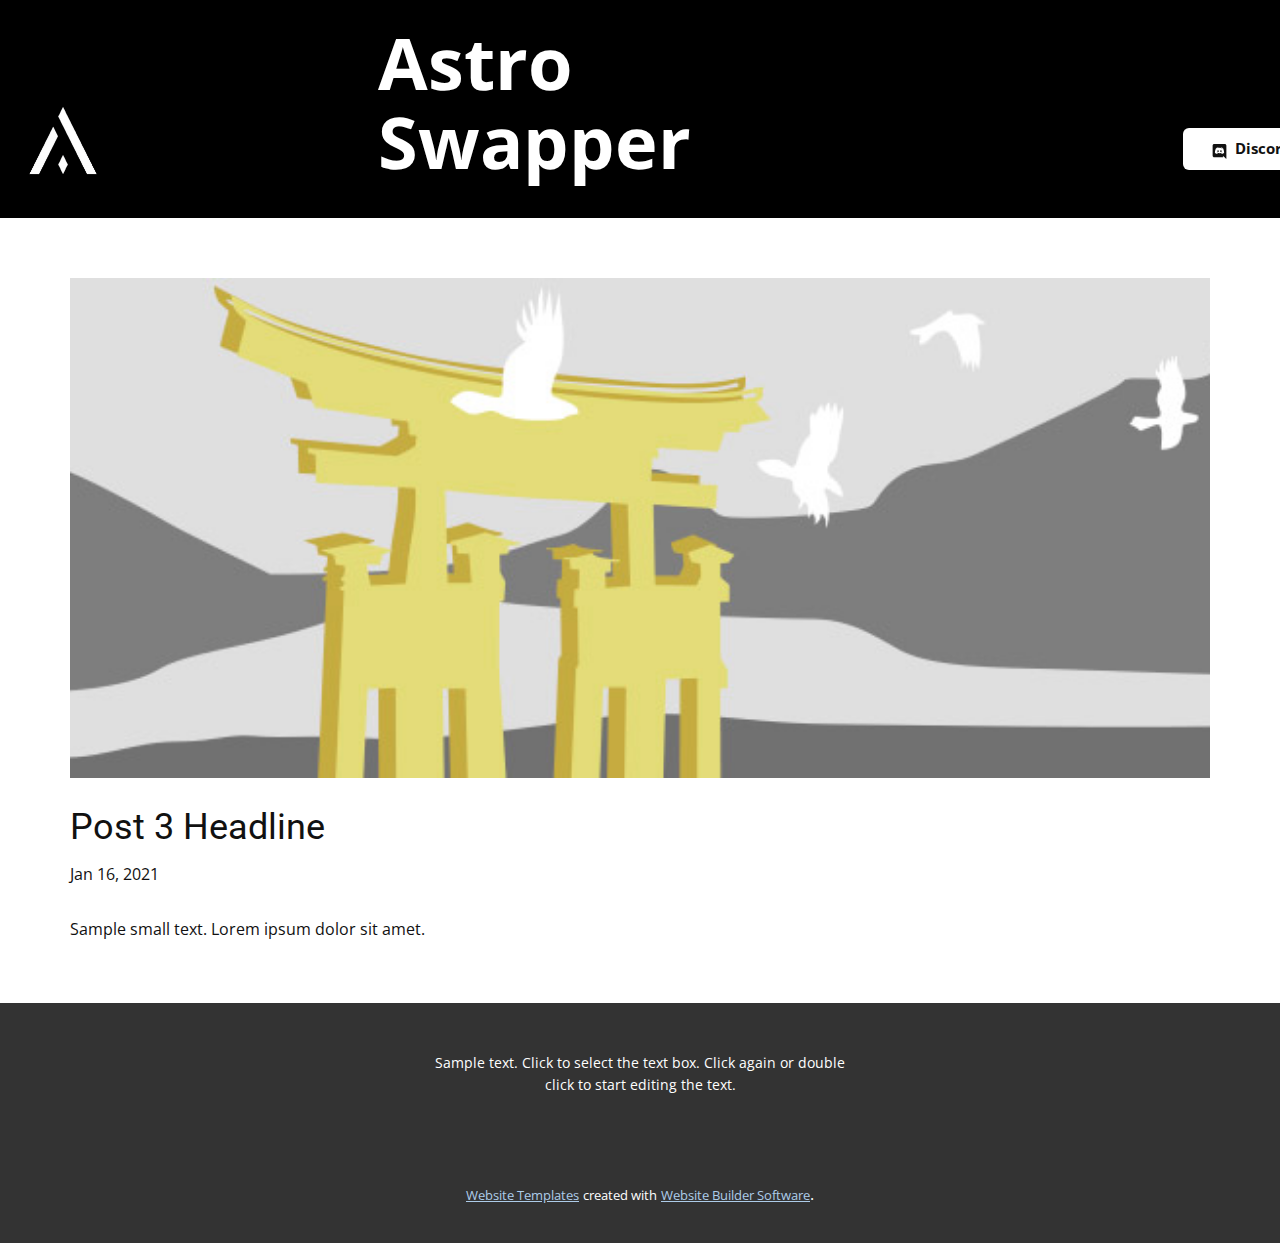
<file: blog/post-2.html>
<!doctype html>
<html style="font-size: 16px;"><head>
    <meta name="viewport" content="width=device-width, initial-scale=1.0">
    <meta charset="utf-8">
    <meta name="keywords" content="Blog Post 1">
    <meta name="description" content="">
    <meta name="page_type" content="np-template-header-footer-from-plugin">
    <title>Post 3 Headline</title>
    <link rel="stylesheet" href="../nicepage.css" media="screen">
<link rel="stylesheet" href="../Post-Template.css" media="screen">
    <script class="u-script" type="text/javascript" src="../jquery.js" defer=""></script>
    <script class="u-script" type="text/javascript" src="../nicepage.js" defer=""></script>
    <meta name="generator" content="Nicepage 3.3.3, nicepage.com">
    <link id="u-theme-google-font" rel="stylesheet" href="https://fonts.googleapis.com/css?family=Roboto:100,100i,300,300i,400,400i,500,500i,700,700i,900,900i|Open+Sans:300,300i,400,400i,600,600i,700,700i,800,800i">
    
    
    <script type="application/ld+json">{
		"@context": "http://schema.org",
		"@type": "Organization",
		"name": "",
		"url": "index.html",
		"logo": "images/OIP-removebg-preview_1.png"
}</script>
    <meta property="og:title" content="Post Template">
    <meta property="og:type" content="website">
    <meta name="theme-color" content="#478ac9">
    <link rel="canonical" href="../index.html">
    <meta property="og:url" content="index.html">
  </head>
  <body class="u-body"><header class="u-black u-clearfix u-header u-header" id="sec-b97e"><h1 class="u-custom-font u-text u-text-font u-title u-text-1">Astro Swapper</h1><a href="../ASTRO-SWAPPER.html" data-page-id="1890006289" class="u-image u-logo u-image-1" title="ASTRO SWAPPER">
        <img src="../images/OIP-removebg-preview_1.png" class="u-logo-image u-logo-image-1" data-image-width="126">
      </a><a href="https://discord.gg/v24YVCKCVu" class="u-btn u-btn-round u-button-style u-hover-grey-75 u-radius-6 u-white u-btn-1" target="_blank"><span class="u-icon"><svg xmlns="http://www.w3.org/2000/svg" xmlns:xlink="http://www.w3.org/1999/xlink" version="1.1" xml:space="preserve" class="u-svg-content" viewBox="0 0 24 24" style="color: currentcolor; width: 1em; height: 1em;"><g fill="currentColor"><path d="m3.58 21.196h14.259l-.681-2.205c.101.088 5.842 5.009 5.842 5.009v-21.525c-.068-1.338-1.22-2.475-2.648-2.475l-16.767.003c-1.427 0-2.585 1.139-2.585 2.477v16.24c0 1.411 1.156 2.476 2.58 2.476zm10.548-15.513-.033.012.012-.012zm-7.631 1.269c1.833-1.334 3.532-1.27 3.532-1.27l.137.135c-2.243.535-3.26 1.537-3.26 1.537.104-.022 4.633-2.635 10.121.066 0 0-1.019-.937-3.124-1.537l.186-.183c.291.001 1.831.055 3.479 1.26 0 0 1.844 3.15 1.844 7.02-.061-.074-1.144 1.666-3.931 1.726 0 0-.472-.534-.808-1 1.63-.468 2.24-1.404 2.24-1.404-3.173 1.998-5.954 1.686-9.281.336-.031 0-.045-.014-.061-.03v-.006c-.016-.015-.03-.03-.061-.03h-.06c-.204-.134-.34-.2-.34-.2s.609.936 2.174 1.404c-.411.469-.818 1.002-.818 1.002-2.786-.066-3.802-1.806-3.802-1.806 0-3.876 1.833-7.02 1.833-7.02z"></path><path d="m14.308 12.771c.711 0 1.29-.6 1.29-1.34 0-.735-.576-1.335-1.29-1.335v.003c-.708 0-1.288.598-1.29 1.338 0 .734.579 1.334 1.29 1.334z"></path><path d="m9.69 12.771c.711 0 1.29-.6 1.29-1.34 0-.735-.575-1.335-1.286-1.335l-.004.003c-.711 0-1.29.598-1.29 1.338 0 .734.579 1.334 1.29 1.334z"></path>
</g></svg><img></span>&nbsp;​&nbsp;Discord
      </a><a href="../Astro-Swapper-Credits.html" data-page-id="16815288" class="u-btn u-btn-round u-button-style u-hover-grey-75 u-radius-6 u-white u-btn-2"><span class="u-icon"><svg xmlns="http://www.w3.org/2000/svg" xmlns:xlink="http://www.w3.org/1999/xlink" version="1.1" xml:space="preserve" class="u-svg-content" viewBox="0 0 512 512" style="width: 1em; height: 1em;"><path d="m256 512c-68.378906 0-132.667969-26.628906-181.019531-74.980469-48.351563-48.351562-74.980469-112.640625-74.980469-181.019531s26.628906-132.667969 74.980469-181.019531c48.351562-48.351563 112.640625-74.980469 181.019531-74.980469s132.667969 26.628906 181.019531 74.980469c48.351563 48.351562 74.980469 112.640625 74.980469 181.019531s-26.628906 132.667969-74.980469 181.019531c-48.351562 48.351563-112.640625 74.980469-181.019531 74.980469zm0-472c-119.101562 0-216 96.898438-216 216s96.898438 216 216 216 216-96.898438 216-216-96.898438-216-216-216zm105.359375 321.359375-28.285156-28.285156c-42.5 42.5-111.648438 42.5-154.148438 0s-42.5-111.648438 0-154.148438 111.648438-42.5 154.148438 0l28.285156-28.285156c-58.097656-58.09375-152.625-58.09375-210.71875 0-58.09375 58.097656-58.09375 152.625 0 210.71875 29.046875 29.046875 67.203125 43.570313 105.359375 43.570313 38.152344 0 76.3125-14.523438 105.359375-43.570313zm0 0"></path></svg><img></span>&nbsp;Credits
      </a></header>
    <section class="u-clearfix u-section-1" id="sec-dcc5">
      <div class="u-clearfix u-sheet u-sheet-1">
        <img src="../images/4.jpeg" alt="" class="u-blog-control u-expanded-width u-image u-image-default u-image-1" data-image-width="1080" data-image-height="1080">
        <h2 class="u-blog-control u-custom-font u-expanded-width u-heading-font u-text u-text-1">Post 3 Headline</h2>
        <div class="u-metadata u-metadata-1">
          <span class="u-meta-date u-meta-icon">Jan 16, 2021</span>
          
          
        </div>
        <div class="u-blog-control u-expanded-width-sm u-expanded-width-xl u-expanded-width-xs u-post-content u-text u-text-2">
  Sample small text. Lorem ipsum dolor sit amet.
  </div>
      </div>
    </section>
    
    
    <footer class="u-align-center u-clearfix u-footer u-grey-80 u-footer" id="sec-0382"><div class="u-clearfix u-sheet u-sheet-1">
        <p class="u-small-text u-text u-text-variant u-text-1">Sample text. Click to select the text box. Click again or double click to start editing the text.</p>
      </div></footer>
    <section class="u-backlink u-clearfix u-grey-80">
      <a class="u-link" href="https://nicepage.com/website-templates" target="_blank">
        <span>Website Templates</span>
      </a>
      <p class="u-text">
        <span>created with</span>
      </p>
      <a class="u-link" href="https://nicepage.com/" target="_blank">
        <span>Website Builder Software</span>
      </a>. 
    </section>
  
</body></html>
</file>
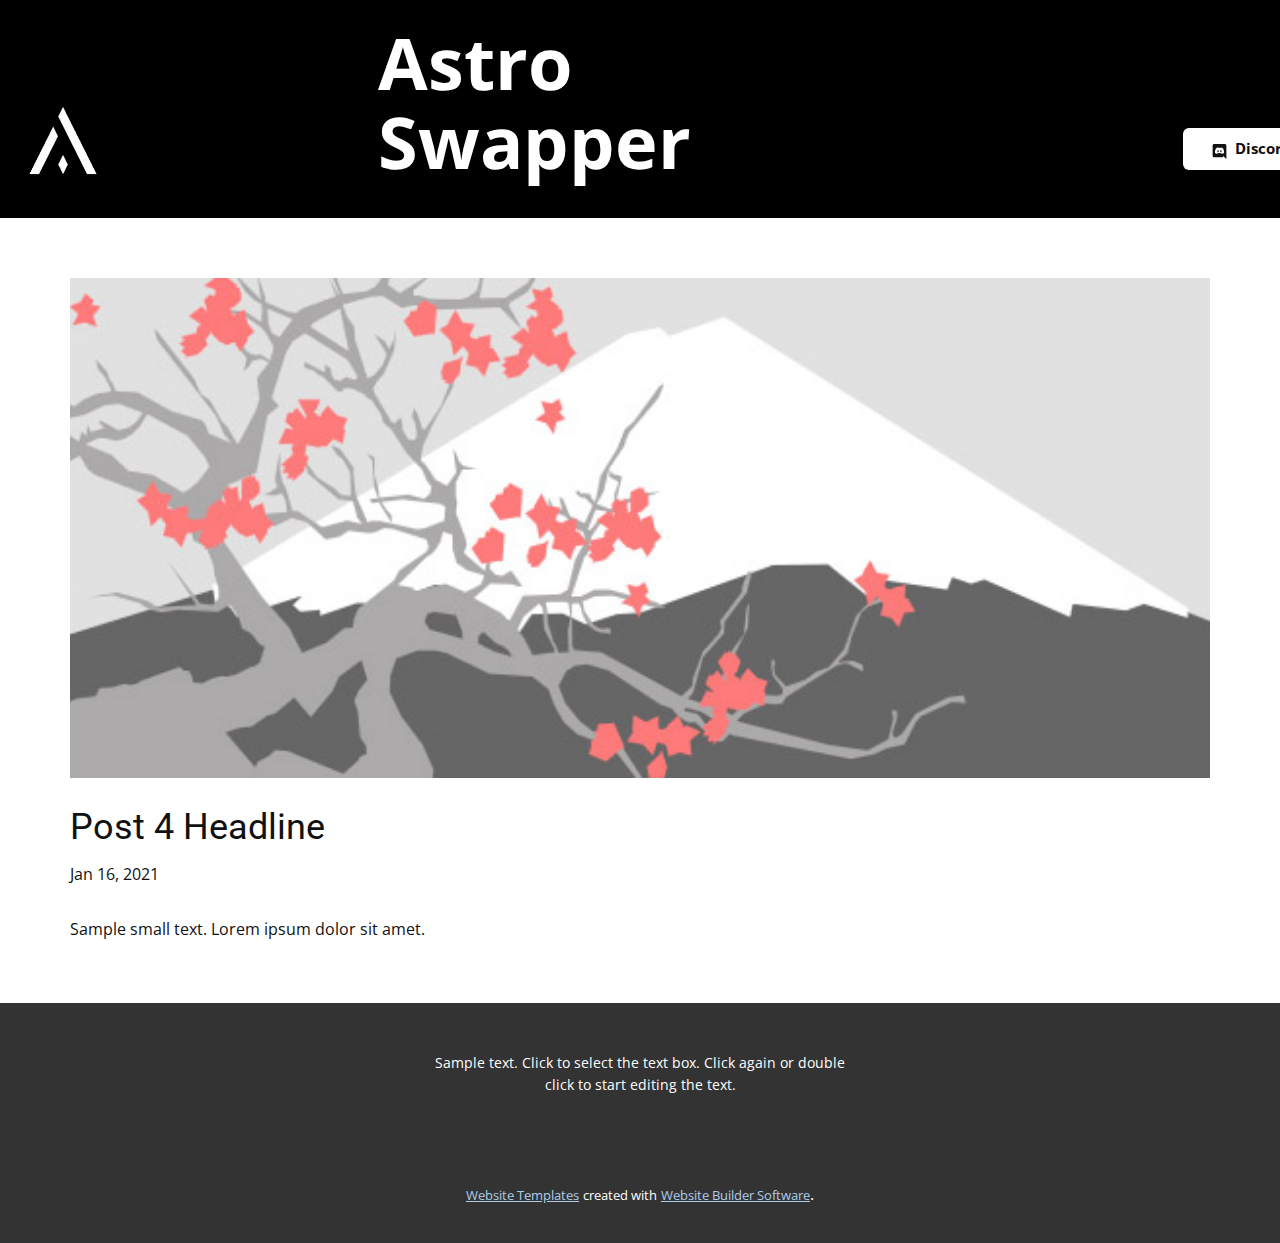
<file: blog/post-3.html>
<!doctype html>
<html style="font-size: 16px;"><head>
    <meta name="viewport" content="width=device-width, initial-scale=1.0">
    <meta charset="utf-8">
    <meta name="keywords" content="Blog Post 1">
    <meta name="description" content="">
    <meta name="page_type" content="np-template-header-footer-from-plugin">
    <title>Post 4 Headline</title>
    <link rel="stylesheet" href="../nicepage.css" media="screen">
<link rel="stylesheet" href="../Post-Template.css" media="screen">
    <script class="u-script" type="text/javascript" src="../jquery.js" defer=""></script>
    <script class="u-script" type="text/javascript" src="../nicepage.js" defer=""></script>
    <meta name="generator" content="Nicepage 3.3.3, nicepage.com">
    <link id="u-theme-google-font" rel="stylesheet" href="https://fonts.googleapis.com/css?family=Roboto:100,100i,300,300i,400,400i,500,500i,700,700i,900,900i|Open+Sans:300,300i,400,400i,600,600i,700,700i,800,800i">
    
    
    <script type="application/ld+json">{
		"@context": "http://schema.org",
		"@type": "Organization",
		"name": "",
		"url": "index.html",
		"logo": "images/OIP-removebg-preview_1.png"
}</script>
    <meta property="og:title" content="Post Template">
    <meta property="og:type" content="website">
    <meta name="theme-color" content="#478ac9">
    <link rel="canonical" href="../index.html">
    <meta property="og:url" content="index.html">
  </head>
  <body class="u-body"><header class="u-black u-clearfix u-header u-header" id="sec-b97e"><h1 class="u-custom-font u-text u-text-font u-title u-text-1">Astro Swapper</h1><a href="../ASTRO-SWAPPER.html" data-page-id="1890006289" class="u-image u-logo u-image-1" title="ASTRO SWAPPER">
        <img src="../images/OIP-removebg-preview_1.png" class="u-logo-image u-logo-image-1" data-image-width="126">
      </a><a href="https://discord.gg/v24YVCKCVu" class="u-btn u-btn-round u-button-style u-hover-grey-75 u-radius-6 u-white u-btn-1" target="_blank"><span class="u-icon"><svg xmlns="http://www.w3.org/2000/svg" xmlns:xlink="http://www.w3.org/1999/xlink" version="1.1" xml:space="preserve" class="u-svg-content" viewBox="0 0 24 24" style="color: currentcolor; width: 1em; height: 1em;"><g fill="currentColor"><path d="m3.58 21.196h14.259l-.681-2.205c.101.088 5.842 5.009 5.842 5.009v-21.525c-.068-1.338-1.22-2.475-2.648-2.475l-16.767.003c-1.427 0-2.585 1.139-2.585 2.477v16.24c0 1.411 1.156 2.476 2.58 2.476zm10.548-15.513-.033.012.012-.012zm-7.631 1.269c1.833-1.334 3.532-1.27 3.532-1.27l.137.135c-2.243.535-3.26 1.537-3.26 1.537.104-.022 4.633-2.635 10.121.066 0 0-1.019-.937-3.124-1.537l.186-.183c.291.001 1.831.055 3.479 1.26 0 0 1.844 3.15 1.844 7.02-.061-.074-1.144 1.666-3.931 1.726 0 0-.472-.534-.808-1 1.63-.468 2.24-1.404 2.24-1.404-3.173 1.998-5.954 1.686-9.281.336-.031 0-.045-.014-.061-.03v-.006c-.016-.015-.03-.03-.061-.03h-.06c-.204-.134-.34-.2-.34-.2s.609.936 2.174 1.404c-.411.469-.818 1.002-.818 1.002-2.786-.066-3.802-1.806-3.802-1.806 0-3.876 1.833-7.02 1.833-7.02z"></path><path d="m14.308 12.771c.711 0 1.29-.6 1.29-1.34 0-.735-.576-1.335-1.29-1.335v.003c-.708 0-1.288.598-1.29 1.338 0 .734.579 1.334 1.29 1.334z"></path><path d="m9.69 12.771c.711 0 1.29-.6 1.29-1.34 0-.735-.575-1.335-1.286-1.335l-.004.003c-.711 0-1.29.598-1.29 1.338 0 .734.579 1.334 1.29 1.334z"></path>
</g></svg><img></span>&nbsp;​&nbsp;Discord
      </a><a href="../Astro-Swapper-Credits.html" data-page-id="16815288" class="u-btn u-btn-round u-button-style u-hover-grey-75 u-radius-6 u-white u-btn-2"><span class="u-icon"><svg xmlns="http://www.w3.org/2000/svg" xmlns:xlink="http://www.w3.org/1999/xlink" version="1.1" xml:space="preserve" class="u-svg-content" viewBox="0 0 512 512" style="width: 1em; height: 1em;"><path d="m256 512c-68.378906 0-132.667969-26.628906-181.019531-74.980469-48.351563-48.351562-74.980469-112.640625-74.980469-181.019531s26.628906-132.667969 74.980469-181.019531c48.351562-48.351563 112.640625-74.980469 181.019531-74.980469s132.667969 26.628906 181.019531 74.980469c48.351563 48.351562 74.980469 112.640625 74.980469 181.019531s-26.628906 132.667969-74.980469 181.019531c-48.351562 48.351563-112.640625 74.980469-181.019531 74.980469zm0-472c-119.101562 0-216 96.898438-216 216s96.898438 216 216 216 216-96.898438 216-216-96.898438-216-216-216zm105.359375 321.359375-28.285156-28.285156c-42.5 42.5-111.648438 42.5-154.148438 0s-42.5-111.648438 0-154.148438 111.648438-42.5 154.148438 0l28.285156-28.285156c-58.097656-58.09375-152.625-58.09375-210.71875 0-58.09375 58.097656-58.09375 152.625 0 210.71875 29.046875 29.046875 67.203125 43.570313 105.359375 43.570313 38.152344 0 76.3125-14.523438 105.359375-43.570313zm0 0"></path></svg><img></span>&nbsp;Credits
      </a></header>
    <section class="u-clearfix u-section-1" id="sec-dcc5">
      <div class="u-clearfix u-sheet u-sheet-1">
        <img src="../images/2.jpeg" alt="" class="u-blog-control u-expanded-width u-image u-image-default u-image-1" data-image-width="1080" data-image-height="1080">
        <h2 class="u-blog-control u-custom-font u-expanded-width u-heading-font u-text u-text-1">Post 4 Headline</h2>
        <div class="u-metadata u-metadata-1">
          <span class="u-meta-date u-meta-icon">Jan 16, 2021</span>
          
          
        </div>
        <div class="u-blog-control u-expanded-width-sm u-expanded-width-xl u-expanded-width-xs u-post-content u-text u-text-2">
  Sample small text. Lorem ipsum dolor sit amet.
  </div>
      </div>
    </section>
    
    
    <footer class="u-align-center u-clearfix u-footer u-grey-80 u-footer" id="sec-0382"><div class="u-clearfix u-sheet u-sheet-1">
        <p class="u-small-text u-text u-text-variant u-text-1">Sample text. Click to select the text box. Click again or double click to start editing the text.</p>
      </div></footer>
    <section class="u-backlink u-clearfix u-grey-80">
      <a class="u-link" href="https://nicepage.com/website-templates" target="_blank">
        <span>Website Templates</span>
      </a>
      <p class="u-text">
        <span>created with</span>
      </p>
      <a class="u-link" href="https://nicepage.com/" target="_blank">
        <span>Website Builder Software</span>
      </a>. 
    </section>
  
</body></html>
</file>
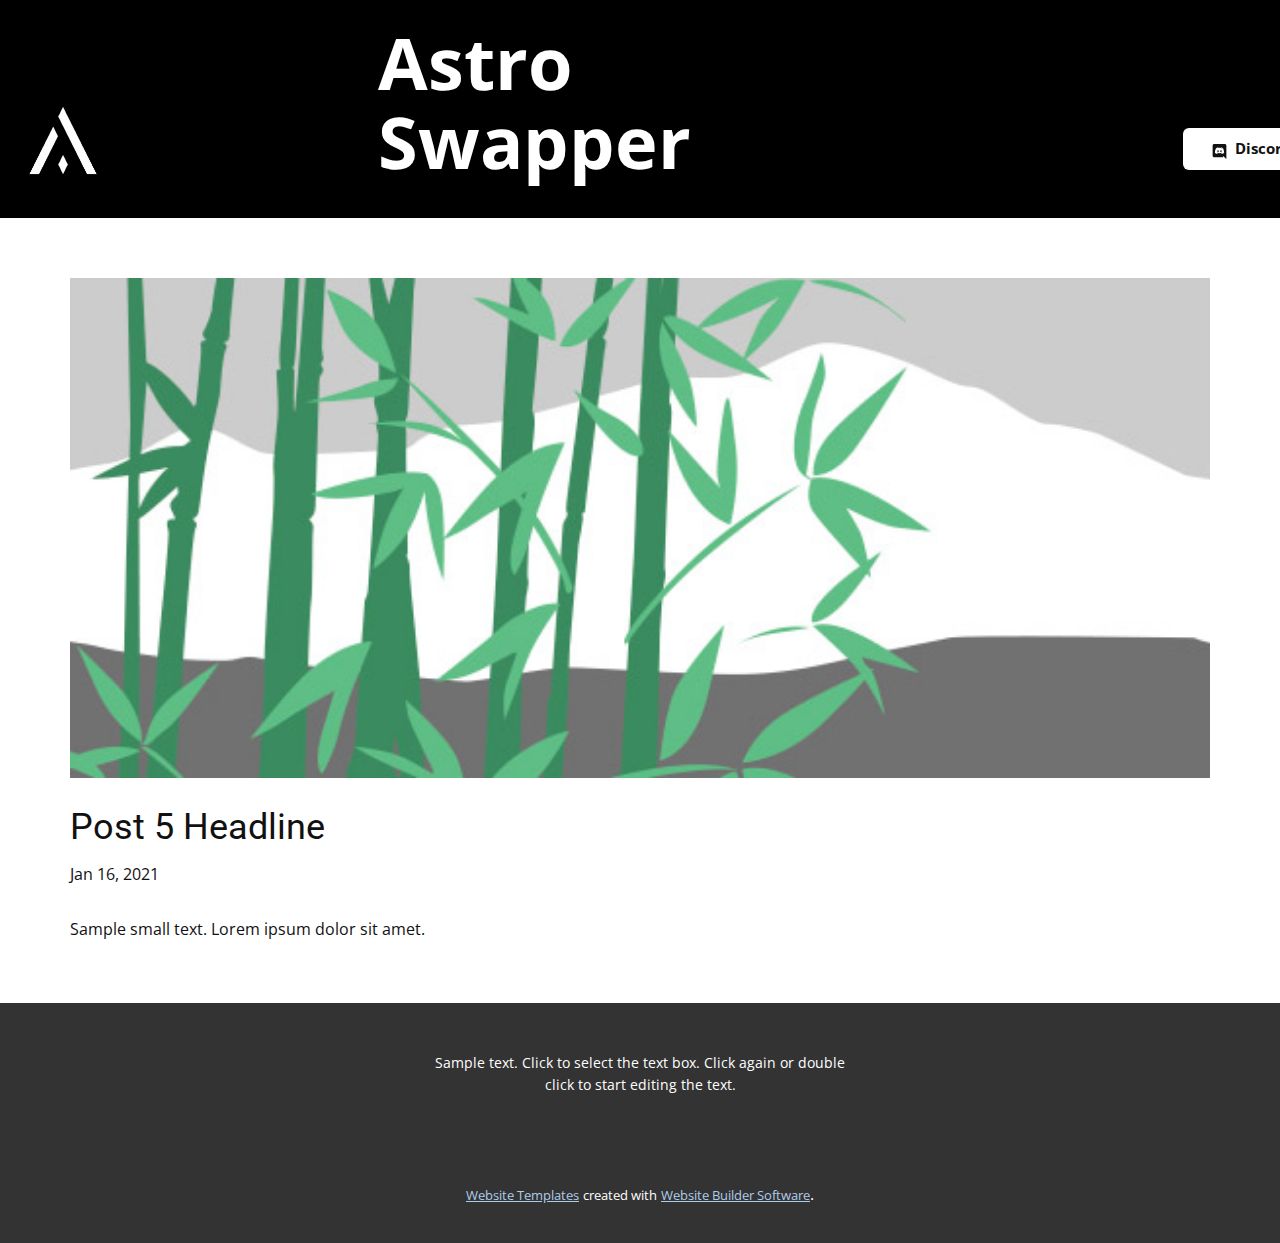
<file: blog/post-4.html>
<!doctype html>
<html style="font-size: 16px;"><head>
    <meta name="viewport" content="width=device-width, initial-scale=1.0">
    <meta charset="utf-8">
    <meta name="keywords" content="Blog Post 1">
    <meta name="description" content="">
    <meta name="page_type" content="np-template-header-footer-from-plugin">
    <title>Post 5 Headline</title>
    <link rel="stylesheet" href="../nicepage.css" media="screen">
<link rel="stylesheet" href="../Post-Template.css" media="screen">
    <script class="u-script" type="text/javascript" src="../jquery.js" defer=""></script>
    <script class="u-script" type="text/javascript" src="../nicepage.js" defer=""></script>
    <meta name="generator" content="Nicepage 3.3.3, nicepage.com">
    <link id="u-theme-google-font" rel="stylesheet" href="https://fonts.googleapis.com/css?family=Roboto:100,100i,300,300i,400,400i,500,500i,700,700i,900,900i|Open+Sans:300,300i,400,400i,600,600i,700,700i,800,800i">
    
    
    <script type="application/ld+json">{
		"@context": "http://schema.org",
		"@type": "Organization",
		"name": "",
		"url": "index.html",
		"logo": "images/OIP-removebg-preview_1.png"
}</script>
    <meta property="og:title" content="Post Template">
    <meta property="og:type" content="website">
    <meta name="theme-color" content="#478ac9">
    <link rel="canonical" href="../index.html">
    <meta property="og:url" content="index.html">
  </head>
  <body class="u-body"><header class="u-black u-clearfix u-header u-header" id="sec-b97e"><h1 class="u-custom-font u-text u-text-font u-title u-text-1">Astro Swapper</h1><a href="../ASTRO-SWAPPER.html" data-page-id="1890006289" class="u-image u-logo u-image-1" title="ASTRO SWAPPER">
        <img src="../images/OIP-removebg-preview_1.png" class="u-logo-image u-logo-image-1" data-image-width="126">
      </a><a href="https://discord.gg/v24YVCKCVu" class="u-btn u-btn-round u-button-style u-hover-grey-75 u-radius-6 u-white u-btn-1" target="_blank"><span class="u-icon"><svg xmlns="http://www.w3.org/2000/svg" xmlns:xlink="http://www.w3.org/1999/xlink" version="1.1" xml:space="preserve" class="u-svg-content" viewBox="0 0 24 24" style="color: currentcolor; width: 1em; height: 1em;"><g fill="currentColor"><path d="m3.58 21.196h14.259l-.681-2.205c.101.088 5.842 5.009 5.842 5.009v-21.525c-.068-1.338-1.22-2.475-2.648-2.475l-16.767.003c-1.427 0-2.585 1.139-2.585 2.477v16.24c0 1.411 1.156 2.476 2.58 2.476zm10.548-15.513-.033.012.012-.012zm-7.631 1.269c1.833-1.334 3.532-1.27 3.532-1.27l.137.135c-2.243.535-3.26 1.537-3.26 1.537.104-.022 4.633-2.635 10.121.066 0 0-1.019-.937-3.124-1.537l.186-.183c.291.001 1.831.055 3.479 1.26 0 0 1.844 3.15 1.844 7.02-.061-.074-1.144 1.666-3.931 1.726 0 0-.472-.534-.808-1 1.63-.468 2.24-1.404 2.24-1.404-3.173 1.998-5.954 1.686-9.281.336-.031 0-.045-.014-.061-.03v-.006c-.016-.015-.03-.03-.061-.03h-.06c-.204-.134-.34-.2-.34-.2s.609.936 2.174 1.404c-.411.469-.818 1.002-.818 1.002-2.786-.066-3.802-1.806-3.802-1.806 0-3.876 1.833-7.02 1.833-7.02z"></path><path d="m14.308 12.771c.711 0 1.29-.6 1.29-1.34 0-.735-.576-1.335-1.29-1.335v.003c-.708 0-1.288.598-1.29 1.338 0 .734.579 1.334 1.29 1.334z"></path><path d="m9.69 12.771c.711 0 1.29-.6 1.29-1.34 0-.735-.575-1.335-1.286-1.335l-.004.003c-.711 0-1.29.598-1.29 1.338 0 .734.579 1.334 1.29 1.334z"></path>
</g></svg><img></span>&nbsp;​&nbsp;Discord
      </a><a href="../Astro-Swapper-Credits.html" data-page-id="16815288" class="u-btn u-btn-round u-button-style u-hover-grey-75 u-radius-6 u-white u-btn-2"><span class="u-icon"><svg xmlns="http://www.w3.org/2000/svg" xmlns:xlink="http://www.w3.org/1999/xlink" version="1.1" xml:space="preserve" class="u-svg-content" viewBox="0 0 512 512" style="width: 1em; height: 1em;"><path d="m256 512c-68.378906 0-132.667969-26.628906-181.019531-74.980469-48.351563-48.351562-74.980469-112.640625-74.980469-181.019531s26.628906-132.667969 74.980469-181.019531c48.351562-48.351563 112.640625-74.980469 181.019531-74.980469s132.667969 26.628906 181.019531 74.980469c48.351563 48.351562 74.980469 112.640625 74.980469 181.019531s-26.628906 132.667969-74.980469 181.019531c-48.351562 48.351563-112.640625 74.980469-181.019531 74.980469zm0-472c-119.101562 0-216 96.898438-216 216s96.898438 216 216 216 216-96.898438 216-216-96.898438-216-216-216zm105.359375 321.359375-28.285156-28.285156c-42.5 42.5-111.648438 42.5-154.148438 0s-42.5-111.648438 0-154.148438 111.648438-42.5 154.148438 0l28.285156-28.285156c-58.097656-58.09375-152.625-58.09375-210.71875 0-58.09375 58.097656-58.09375 152.625 0 210.71875 29.046875 29.046875 67.203125 43.570313 105.359375 43.570313 38.152344 0 76.3125-14.523438 105.359375-43.570313zm0 0"></path></svg><img></span>&nbsp;Credits
      </a></header>
    <section class="u-clearfix u-section-1" id="sec-dcc5">
      <div class="u-clearfix u-sheet u-sheet-1">
        <img src="../images/3.jpeg" alt="" class="u-blog-control u-expanded-width u-image u-image-default u-image-1" data-image-width="1080" data-image-height="1080">
        <h2 class="u-blog-control u-custom-font u-expanded-width u-heading-font u-text u-text-1">Post 5 Headline</h2>
        <div class="u-metadata u-metadata-1">
          <span class="u-meta-date u-meta-icon">Jan 16, 2021</span>
          
          
        </div>
        <div class="u-blog-control u-expanded-width-sm u-expanded-width-xl u-expanded-width-xs u-post-content u-text u-text-2">
  Sample small text. Lorem ipsum dolor sit amet.
  </div>
      </div>
    </section>
    
    
    <footer class="u-align-center u-clearfix u-footer u-grey-80 u-footer" id="sec-0382"><div class="u-clearfix u-sheet u-sheet-1">
        <p class="u-small-text u-text u-text-variant u-text-1">Sample text. Click to select the text box. Click again or double click to start editing the text.</p>
      </div></footer>
    <section class="u-backlink u-clearfix u-grey-80">
      <a class="u-link" href="https://nicepage.com/website-templates" target="_blank">
        <span>Website Templates</span>
      </a>
      <p class="u-text">
        <span>created with</span>
      </p>
      <a class="u-link" href="https://nicepage.com/" target="_blank">
        <span>Website Builder Software</span>
      </a>. 
    </section>
  
</body></html>
</file>
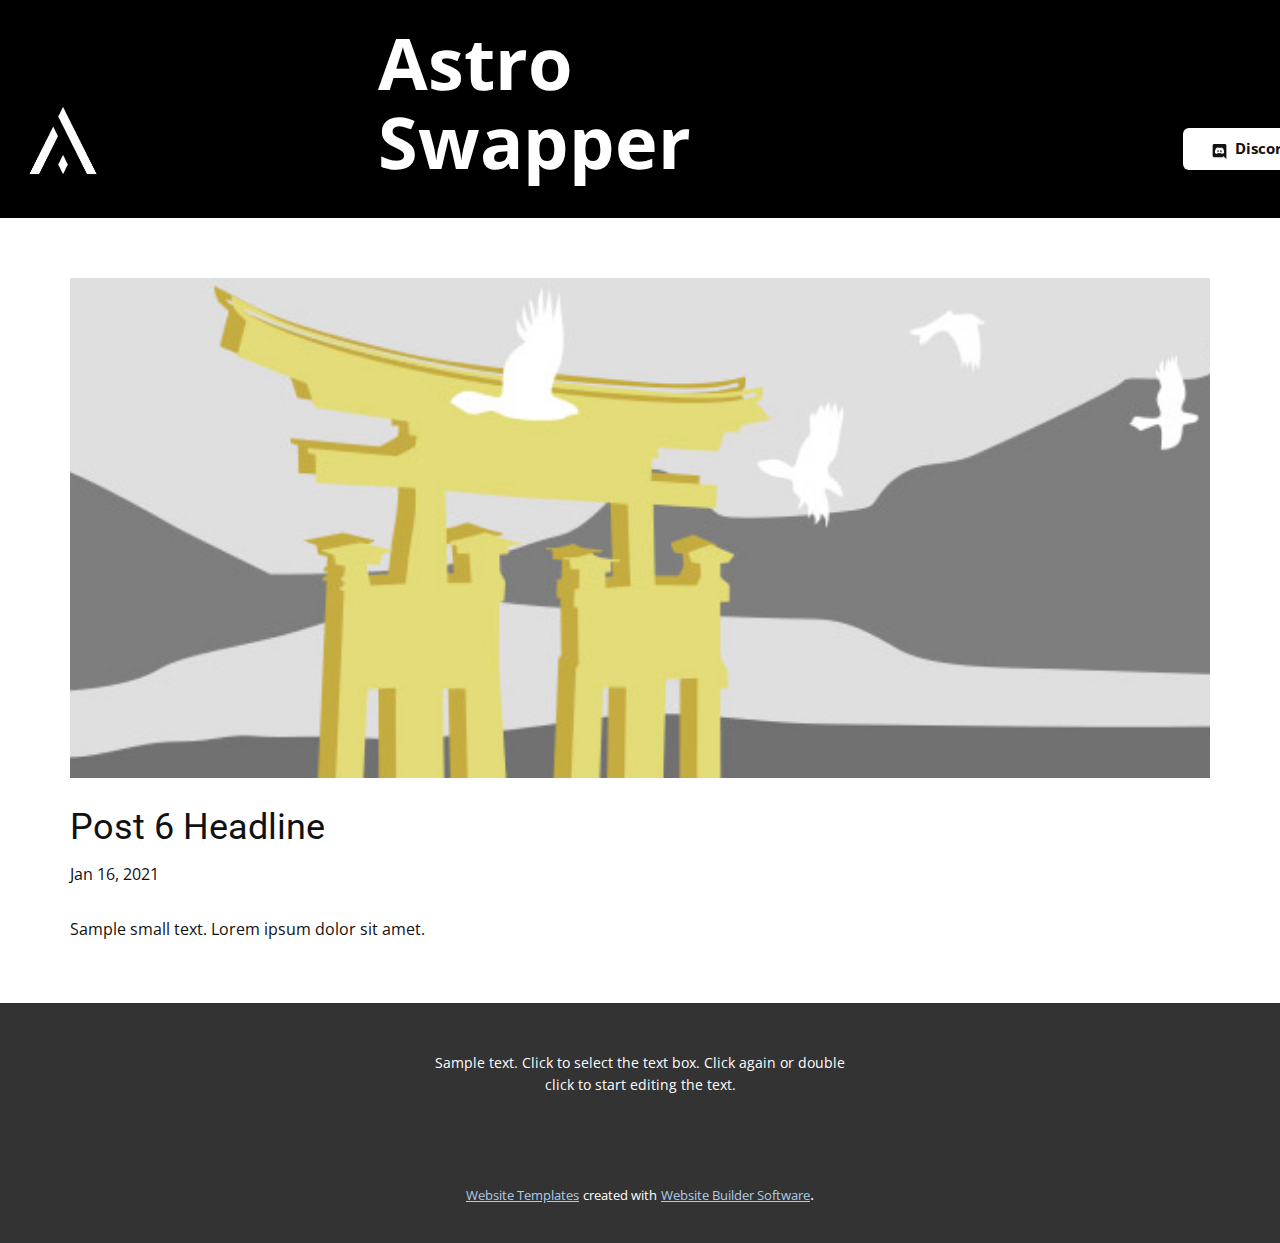
<file: blog/post-5.html>
<!doctype html>
<html style="font-size: 16px;"><head>
    <meta name="viewport" content="width=device-width, initial-scale=1.0">
    <meta charset="utf-8">
    <meta name="keywords" content="Blog Post 1">
    <meta name="description" content="">
    <meta name="page_type" content="np-template-header-footer-from-plugin">
    <title>Post 6 Headline</title>
    <link rel="stylesheet" href="../nicepage.css" media="screen">
<link rel="stylesheet" href="../Post-Template.css" media="screen">
    <script class="u-script" type="text/javascript" src="../jquery.js" defer=""></script>
    <script class="u-script" type="text/javascript" src="../nicepage.js" defer=""></script>
    <meta name="generator" content="Nicepage 3.3.3, nicepage.com">
    <link id="u-theme-google-font" rel="stylesheet" href="https://fonts.googleapis.com/css?family=Roboto:100,100i,300,300i,400,400i,500,500i,700,700i,900,900i|Open+Sans:300,300i,400,400i,600,600i,700,700i,800,800i">
    
    
    <script type="application/ld+json">{
		"@context": "http://schema.org",
		"@type": "Organization",
		"name": "",
		"url": "index.html",
		"logo": "images/OIP-removebg-preview_1.png"
}</script>
    <meta property="og:title" content="Post Template">
    <meta property="og:type" content="website">
    <meta name="theme-color" content="#478ac9">
    <link rel="canonical" href="../index.html">
    <meta property="og:url" content="index.html">
  </head>
  <body class="u-body"><header class="u-black u-clearfix u-header u-header" id="sec-b97e"><h1 class="u-custom-font u-text u-text-font u-title u-text-1">Astro Swapper</h1><a href="../ASTRO-SWAPPER.html" data-page-id="1890006289" class="u-image u-logo u-image-1" title="ASTRO SWAPPER">
        <img src="../images/OIP-removebg-preview_1.png" class="u-logo-image u-logo-image-1" data-image-width="126">
      </a><a href="https://discord.gg/v24YVCKCVu" class="u-btn u-btn-round u-button-style u-hover-grey-75 u-radius-6 u-white u-btn-1" target="_blank"><span class="u-icon"><svg xmlns="http://www.w3.org/2000/svg" xmlns:xlink="http://www.w3.org/1999/xlink" version="1.1" xml:space="preserve" class="u-svg-content" viewBox="0 0 24 24" style="color: currentcolor; width: 1em; height: 1em;"><g fill="currentColor"><path d="m3.58 21.196h14.259l-.681-2.205c.101.088 5.842 5.009 5.842 5.009v-21.525c-.068-1.338-1.22-2.475-2.648-2.475l-16.767.003c-1.427 0-2.585 1.139-2.585 2.477v16.24c0 1.411 1.156 2.476 2.58 2.476zm10.548-15.513-.033.012.012-.012zm-7.631 1.269c1.833-1.334 3.532-1.27 3.532-1.27l.137.135c-2.243.535-3.26 1.537-3.26 1.537.104-.022 4.633-2.635 10.121.066 0 0-1.019-.937-3.124-1.537l.186-.183c.291.001 1.831.055 3.479 1.26 0 0 1.844 3.15 1.844 7.02-.061-.074-1.144 1.666-3.931 1.726 0 0-.472-.534-.808-1 1.63-.468 2.24-1.404 2.24-1.404-3.173 1.998-5.954 1.686-9.281.336-.031 0-.045-.014-.061-.03v-.006c-.016-.015-.03-.03-.061-.03h-.06c-.204-.134-.34-.2-.34-.2s.609.936 2.174 1.404c-.411.469-.818 1.002-.818 1.002-2.786-.066-3.802-1.806-3.802-1.806 0-3.876 1.833-7.02 1.833-7.02z"></path><path d="m14.308 12.771c.711 0 1.29-.6 1.29-1.34 0-.735-.576-1.335-1.29-1.335v.003c-.708 0-1.288.598-1.29 1.338 0 .734.579 1.334 1.29 1.334z"></path><path d="m9.69 12.771c.711 0 1.29-.6 1.29-1.34 0-.735-.575-1.335-1.286-1.335l-.004.003c-.711 0-1.29.598-1.29 1.338 0 .734.579 1.334 1.29 1.334z"></path>
</g></svg><img></span>&nbsp;​&nbsp;Discord
      </a><a href="../Astro-Swapper-Credits.html" data-page-id="16815288" class="u-btn u-btn-round u-button-style u-hover-grey-75 u-radius-6 u-white u-btn-2"><span class="u-icon"><svg xmlns="http://www.w3.org/2000/svg" xmlns:xlink="http://www.w3.org/1999/xlink" version="1.1" xml:space="preserve" class="u-svg-content" viewBox="0 0 512 512" style="width: 1em; height: 1em;"><path d="m256 512c-68.378906 0-132.667969-26.628906-181.019531-74.980469-48.351563-48.351562-74.980469-112.640625-74.980469-181.019531s26.628906-132.667969 74.980469-181.019531c48.351562-48.351563 112.640625-74.980469 181.019531-74.980469s132.667969 26.628906 181.019531 74.980469c48.351563 48.351562 74.980469 112.640625 74.980469 181.019531s-26.628906 132.667969-74.980469 181.019531c-48.351562 48.351563-112.640625 74.980469-181.019531 74.980469zm0-472c-119.101562 0-216 96.898438-216 216s96.898438 216 216 216 216-96.898438 216-216-96.898438-216-216-216zm105.359375 321.359375-28.285156-28.285156c-42.5 42.5-111.648438 42.5-154.148438 0s-42.5-111.648438 0-154.148438 111.648438-42.5 154.148438 0l28.285156-28.285156c-58.097656-58.09375-152.625-58.09375-210.71875 0-58.09375 58.097656-58.09375 152.625 0 210.71875 29.046875 29.046875 67.203125 43.570313 105.359375 43.570313 38.152344 0 76.3125-14.523438 105.359375-43.570313zm0 0"></path></svg><img></span>&nbsp;Credits
      </a></header>
    <section class="u-clearfix u-section-1" id="sec-dcc5">
      <div class="u-clearfix u-sheet u-sheet-1">
        <img src="../images/4.jpeg" alt="" class="u-blog-control u-expanded-width u-image u-image-default u-image-1" data-image-width="1080" data-image-height="1080">
        <h2 class="u-blog-control u-custom-font u-expanded-width u-heading-font u-text u-text-1">Post 6 Headline</h2>
        <div class="u-metadata u-metadata-1">
          <span class="u-meta-date u-meta-icon">Jan 16, 2021</span>
          
          
        </div>
        <div class="u-blog-control u-expanded-width-sm u-expanded-width-xl u-expanded-width-xs u-post-content u-text u-text-2">
  Sample small text. Lorem ipsum dolor sit amet.
  </div>
      </div>
    </section>
    
    
    <footer class="u-align-center u-clearfix u-footer u-grey-80 u-footer" id="sec-0382"><div class="u-clearfix u-sheet u-sheet-1">
        <p class="u-small-text u-text u-text-variant u-text-1">Sample text. Click to select the text box. Click again or double click to start editing the text.</p>
      </div></footer>
    <section class="u-backlink u-clearfix u-grey-80">
      <a class="u-link" href="https://nicepage.com/website-templates" target="_blank">
        <span>Website Templates</span>
      </a>
      <p class="u-text">
        <span>created with</span>
      </p>
      <a class="u-link" href="https://nicepage.com/" target="_blank">
        <span>Website Builder Software</span>
      </a>. 
    </section>
  
</body></html>
</file>
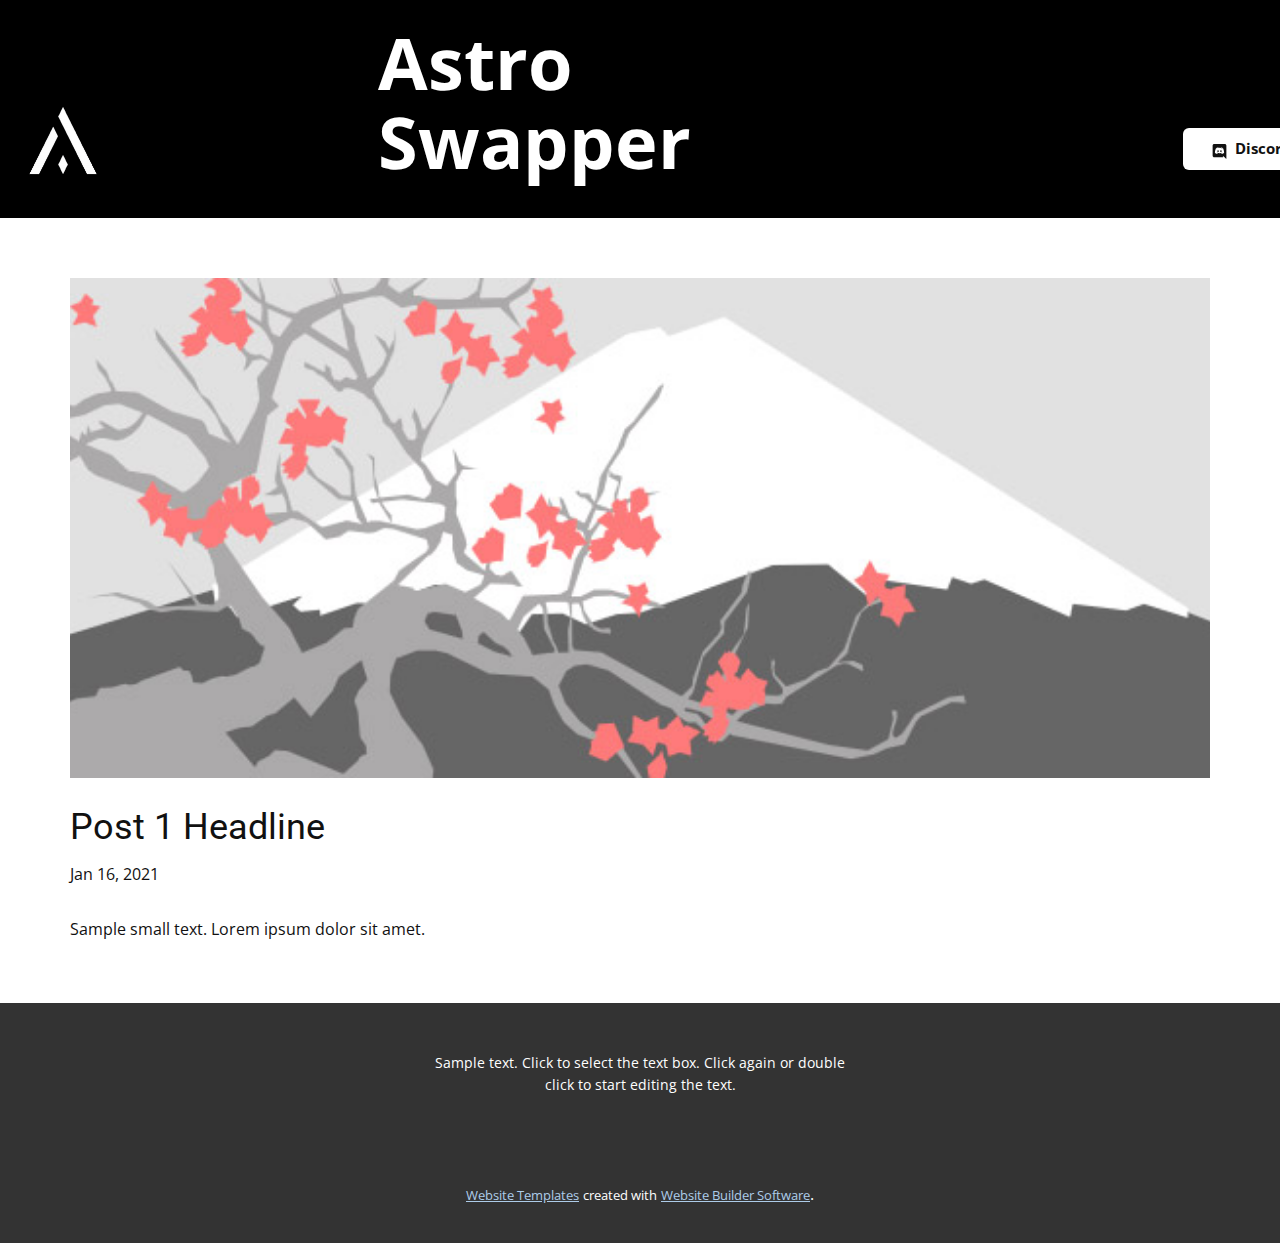
<file: blog/post.html>
<!doctype html>
<html style="font-size: 16px;"><head>
    <meta name="viewport" content="width=device-width, initial-scale=1.0">
    <meta charset="utf-8">
    <meta name="keywords" content="Blog Post 1">
    <meta name="description" content="">
    <meta name="page_type" content="np-template-header-footer-from-plugin">
    <title>Post 1 Headline</title>
    <link rel="stylesheet" href="../nicepage.css" media="screen">
<link rel="stylesheet" href="../Post-Template.css" media="screen">
    <script class="u-script" type="text/javascript" src="../jquery.js" defer=""></script>
    <script class="u-script" type="text/javascript" src="../nicepage.js" defer=""></script>
    <meta name="generator" content="Nicepage 3.3.3, nicepage.com">
    <link id="u-theme-google-font" rel="stylesheet" href="https://fonts.googleapis.com/css?family=Roboto:100,100i,300,300i,400,400i,500,500i,700,700i,900,900i|Open+Sans:300,300i,400,400i,600,600i,700,700i,800,800i">
    
    
    <script type="application/ld+json">{
		"@context": "http://schema.org",
		"@type": "Organization",
		"name": "",
		"url": "index.html",
		"logo": "images/OIP-removebg-preview_1.png"
}</script>
    <meta property="og:title" content="Post Template">
    <meta property="og:type" content="website">
    <meta name="theme-color" content="#478ac9">
    <link rel="canonical" href="../index.html">
    <meta property="og:url" content="index.html">
  </head>
  <body class="u-body"><header class="u-black u-clearfix u-header u-header" id="sec-b97e"><h1 class="u-custom-font u-text u-text-font u-title u-text-1">Astro Swapper</h1><a href="../ASTRO-SWAPPER.html" data-page-id="1890006289" class="u-image u-logo u-image-1" title="ASTRO SWAPPER">
        <img src="../images/OIP-removebg-preview_1.png" class="u-logo-image u-logo-image-1" data-image-width="126">
      </a><a href="https://discord.gg/v24YVCKCVu" class="u-btn u-btn-round u-button-style u-hover-grey-75 u-radius-6 u-white u-btn-1" target="_blank"><span class="u-icon"><svg xmlns="http://www.w3.org/2000/svg" xmlns:xlink="http://www.w3.org/1999/xlink" version="1.1" xml:space="preserve" class="u-svg-content" viewBox="0 0 24 24" style="color: currentcolor; width: 1em; height: 1em;"><g fill="currentColor"><path d="m3.58 21.196h14.259l-.681-2.205c.101.088 5.842 5.009 5.842 5.009v-21.525c-.068-1.338-1.22-2.475-2.648-2.475l-16.767.003c-1.427 0-2.585 1.139-2.585 2.477v16.24c0 1.411 1.156 2.476 2.58 2.476zm10.548-15.513-.033.012.012-.012zm-7.631 1.269c1.833-1.334 3.532-1.27 3.532-1.27l.137.135c-2.243.535-3.26 1.537-3.26 1.537.104-.022 4.633-2.635 10.121.066 0 0-1.019-.937-3.124-1.537l.186-.183c.291.001 1.831.055 3.479 1.26 0 0 1.844 3.15 1.844 7.02-.061-.074-1.144 1.666-3.931 1.726 0 0-.472-.534-.808-1 1.63-.468 2.24-1.404 2.24-1.404-3.173 1.998-5.954 1.686-9.281.336-.031 0-.045-.014-.061-.03v-.006c-.016-.015-.03-.03-.061-.03h-.06c-.204-.134-.34-.2-.34-.2s.609.936 2.174 1.404c-.411.469-.818 1.002-.818 1.002-2.786-.066-3.802-1.806-3.802-1.806 0-3.876 1.833-7.02 1.833-7.02z"></path><path d="m14.308 12.771c.711 0 1.29-.6 1.29-1.34 0-.735-.576-1.335-1.29-1.335v.003c-.708 0-1.288.598-1.29 1.338 0 .734.579 1.334 1.29 1.334z"></path><path d="m9.69 12.771c.711 0 1.29-.6 1.29-1.34 0-.735-.575-1.335-1.286-1.335l-.004.003c-.711 0-1.29.598-1.29 1.338 0 .734.579 1.334 1.29 1.334z"></path>
</g></svg><img></span>&nbsp;​&nbsp;Discord
      </a><a href="../Astro-Swapper-Credits.html" data-page-id="16815288" class="u-btn u-btn-round u-button-style u-hover-grey-75 u-radius-6 u-white u-btn-2"><span class="u-icon"><svg xmlns="http://www.w3.org/2000/svg" xmlns:xlink="http://www.w3.org/1999/xlink" version="1.1" xml:space="preserve" class="u-svg-content" viewBox="0 0 512 512" style="width: 1em; height: 1em;"><path d="m256 512c-68.378906 0-132.667969-26.628906-181.019531-74.980469-48.351563-48.351562-74.980469-112.640625-74.980469-181.019531s26.628906-132.667969 74.980469-181.019531c48.351562-48.351563 112.640625-74.980469 181.019531-74.980469s132.667969 26.628906 181.019531 74.980469c48.351563 48.351562 74.980469 112.640625 74.980469 181.019531s-26.628906 132.667969-74.980469 181.019531c-48.351562 48.351563-112.640625 74.980469-181.019531 74.980469zm0-472c-119.101562 0-216 96.898438-216 216s96.898438 216 216 216 216-96.898438 216-216-96.898438-216-216-216zm105.359375 321.359375-28.285156-28.285156c-42.5 42.5-111.648438 42.5-154.148438 0s-42.5-111.648438 0-154.148438 111.648438-42.5 154.148438 0l28.285156-28.285156c-58.097656-58.09375-152.625-58.09375-210.71875 0-58.09375 58.097656-58.09375 152.625 0 210.71875 29.046875 29.046875 67.203125 43.570313 105.359375 43.570313 38.152344 0 76.3125-14.523438 105.359375-43.570313zm0 0"></path></svg><img></span>&nbsp;Credits
      </a></header>
    <section class="u-clearfix u-section-1" id="sec-dcc5">
      <div class="u-clearfix u-sheet u-sheet-1">
        <img src="../images/2.jpeg" alt="" class="u-blog-control u-expanded-width u-image u-image-default u-image-1" data-image-width="1080" data-image-height="1080">
        <h2 class="u-blog-control u-custom-font u-expanded-width u-heading-font u-text u-text-1">Post 1 Headline</h2>
        <div class="u-metadata u-metadata-1">
          <span class="u-meta-date u-meta-icon">Jan 16, 2021</span>
          
          
        </div>
        <div class="u-blog-control u-expanded-width-sm u-expanded-width-xl u-expanded-width-xs u-post-content u-text u-text-2">
  Sample small text. Lorem ipsum dolor sit amet.
  </div>
      </div>
    </section>
    
    
    <footer class="u-align-center u-clearfix u-footer u-grey-80 u-footer" id="sec-0382"><div class="u-clearfix u-sheet u-sheet-1">
        <p class="u-small-text u-text u-text-variant u-text-1">Sample text. Click to select the text box. Click again or double click to start editing the text.</p>
      </div></footer>
    <section class="u-backlink u-clearfix u-grey-80">
      <a class="u-link" href="https://nicepage.com/website-templates" target="_blank">
        <span>Website Templates</span>
      </a>
      <p class="u-text">
        <span>created with</span>
      </p>
      <a class="u-link" href="https://nicepage.com/" target="_blank">
        <span>Website Builder Software</span>
      </a>. 
    </section>
  
</body></html>
</file>
<file: ASTRO-SWAPPER.css>
.u-section-1 .u-sheet-1 {
  min-height: 958px;
}

.u-section-1 .u-image-1 {
  width: 395px;
  height: 193px;
  margin: 60px auto 0 373px;
}

.u-section-1 .u-btn-1 {
  border-style: none;
  font-size: 0.9375rem;
  background-image: none;
  font-weight: normal;
  align-self: center;
  margin: 37px auto 0 423px;
  padding: 3px 24px;
}

.u-section-1 .u-btn-2 {
  border-style: none;
  font-size: 0.9375rem;
  background-image: none;
  font-weight: normal;
  margin: -32px auto 60px 586px;
  padding: 2px 39px 4px 38px;
}

@media (max-width: 1199px) {
  .u-section-1 .u-btn-1 {
    margin-left: 223px;
  }

  .u-section-1 .u-btn-2 {
    margin-left: 386px;
  }
}

@media (max-width: 991px) {
  .u-section-1 .u-image-1 {
    margin-left: 325px;
  }

  .u-section-1 .u-btn-1 {
    margin-left: 3px;
  }

  .u-section-1 .u-btn-2 {
    margin-left: 166px;
  }
}

@media (max-width: 767px) {
  .u-section-1 .u-image-1 {
    margin-left: 145px;
  }

  .u-section-1 .u-btn-1 {
    margin-left: 0;
  }

  .u-section-1 .u-btn-2 {
    margin-left: 0;
  }
}

@media (max-width: 575px) {
  .u-section-1 .u-sheet-1 {
    min-height: 931px;
  }

  .u-section-1 .u-image-1 {
    width: 340px;
    height: 166px;
    margin-left: 0;
  }
}.u-section-2 .u-sheet-1 {
  min-height: 110px;
}

.u-section-2 .u-icon-1 {
  height: 37px;
  width: 37px;
  margin: 21px auto 0 552px;
}

.u-section-2 .u-text-1 {
  margin: 10px 519px 0 485px;
}

.u-section-2 .u-btn-1 {
  border-style: none none solid;
  margin: -27px auto 21px 621px;
  padding: 0;
}

@media (max-width: 1199px) {
  .u-section-2 .u-text-1 {
    margin-right: 419px;
    margin-left: 397px;
  }

  .u-section-2 .u-btn-1 {
    margin-left: 428px;
  }
}

@media (max-width: 991px) {
  .u-section-2 .u-text-1 {
    margin-right: 309px;
    margin-left: 336px;
  }

  .u-section-2 .u-btn-1 {
    margin-left: 239px;
  }
}

@media (max-width: 767px) {
  .u-section-2 .u-icon-1 {
    margin-left: 503px;
  }

  .u-section-2 .u-text-1 {
    margin-right: 219px;
    margin-left: 298px;
  }

  .u-section-2 .u-btn-1 {
    margin-left: 97px;
  }
}

@media (max-width: 575px) {
  .u-section-2 .u-icon-1 {
    margin-left: 303px;
  }

  .u-section-2 .u-text-1 {
    margin-right: 119px;
    margin-left: 169px;
  }

  .u-section-2 .u-btn-1 {
    margin-left: 26px;
  }
}
</file>
<file: Astro-Swapper-Credits.css>
.u-section-1 .u-sheet-1 {
  min-height: 50vw;
}

.u-section-1 .u-text-1 {
  margin: 72px 1155px 0 -141px;
}

.u-section-1 .u-text-2 {
  margin: 41px 387px 0 -141px;
}

.u-section-1 .u-text-3 {
  font-size: 1.25rem;
  margin: 28px 387px 60px -141px;
}

@media (max-width: 1199px) {
  .u-section-1 .u-text-1 {
    margin-top: 127px;
    margin-right: 1055px;
    margin-left: 23px;
  }

  .u-section-1 .u-text-2 {
    margin-top: 50px;
    margin-left: 23px;
    margin-right: 23px;
  }

  .u-section-1 .u-text-3 {
    margin-top: 8px;
    margin-left: 23px;
    margin-right: 23px;
  }
}

@media (max-width: 991px) {
  .u-section-1 .u-text-1 {
    margin-right: 945px;
    margin-left: 18px;
  }

  .u-section-1 .u-text-2 {
    margin-right: 0;
    margin-left: 18px;
  }

  .u-section-1 .u-text-3 {
    margin-right: 0;
    margin-left: 18px;
  }
}

@media (max-width: 767px) {
  .u-section-1 .u-text-1 {
    margin-right: 855px;
    margin-left: 14px;
  }

  .u-section-1 .u-text-2 {
    margin-top: 26px;
    margin-left: 14px;
  }

  .u-section-1 .u-text-3 {
    margin-left: 14px;
  }
}

@media (max-width: 575px) {
  .u-section-1 .u-text-1 {
    margin-top: 231px;
    margin-right: 755px;
    margin-left: 9px;
  }

  .u-section-1 .u-text-2 {
    margin-top: 2px;
    margin-left: 9px;
  }

  .u-section-1 .u-text-3 {
    margin-left: 9px;
  }
}.u-section-2 .u-sheet-1 {
  min-height: 110px;
}

.u-section-2 .u-icon-1 {
  height: 37px;
  width: 37px;
  margin: 21px auto 0 552px;
}

.u-section-2 .u-text-1 {
  margin: 10px 519px 0 485px;
}

.u-section-2 .u-btn-1 {
  border-style: none none solid;
  margin: -27px auto 21px 621px;
  padding: 0;
}

@media (max-width: 1199px) {
  .u-section-2 .u-text-1 {
    margin-right: 419px;
    margin-left: 397px;
  }

  .u-section-2 .u-btn-1 {
    margin-left: 428px;
  }
}

@media (max-width: 991px) {
  .u-section-2 .u-text-1 {
    margin-right: 309px;
    margin-left: 336px;
  }

  .u-section-2 .u-btn-1 {
    margin-left: 239px;
  }
}

@media (max-width: 767px) {
  .u-section-2 .u-icon-1 {
    margin-left: 503px;
  }

  .u-section-2 .u-text-1 {
    margin-right: 219px;
    margin-left: 298px;
  }

  .u-section-2 .u-btn-1 {
    margin-left: 97px;
  }
}

@media (max-width: 575px) {
  .u-section-2 .u-icon-1 {
    margin-left: 303px;
  }

  .u-section-2 .u-text-1 {
    margin-right: 119px;
    margin-left: 169px;
  }

  .u-section-2 .u-btn-1 {
    margin-left: 26px;
  }
}
</file>
<file: DOWNLOAD.css>
.u-section-1 .u-sheet-1 {
  min-height: 50vw;
}

.u-section-1 .u-text-1 {
  font-weight: 700;
  font-size: 1.5rem;
  margin: 97px 1044px 60px -80px;
}

@media (max-width: 1199px) {
  .u-section-1 .u-text-1 {
    margin-right: 944px;
  }
}

@media (max-width: 991px) {
  .u-section-1 .u-text-1 {
    margin-right: 834px;
  }
}

@media (max-width: 767px) {
  .u-section-1 .u-text-1 {
    margin-right: 744px;
  }
}

@media (max-width: 575px) {
  .u-section-1 .u-text-1 {
    margin-right: 644px;
  }
}.u-section-2 .u-sheet-1 {
  min-height: 110px;
}

.u-section-2 .u-icon-1 {
  height: 37px;
  width: 37px;
  margin: 21px auto 0 552px;
}

.u-section-2 .u-text-1 {
  margin: 10px 519px 0 485px;
}

.u-section-2 .u-btn-1 {
  border-style: none none solid;
  margin: -27px auto 21px 621px;
  padding: 0;
}

@media (max-width: 1199px) {
  .u-section-2 .u-text-1 {
    margin-right: 419px;
    margin-left: 397px;
  }

  .u-section-2 .u-btn-1 {
    margin-left: 428px;
  }
}

@media (max-width: 991px) {
  .u-section-2 .u-text-1 {
    margin-right: 309px;
    margin-left: 336px;
  }

  .u-section-2 .u-btn-1 {
    margin-left: 239px;
  }
}

@media (max-width: 767px) {
  .u-section-2 .u-icon-1 {
    margin-left: 503px;
  }

  .u-section-2 .u-text-1 {
    margin-right: 219px;
    margin-left: 298px;
  }

  .u-section-2 .u-btn-1 {
    margin-left: 97px;
  }
}

@media (max-width: 575px) {
  .u-section-2 .u-icon-1 {
    margin-left: 303px;
  }

  .u-section-2 .u-text-1 {
    margin-right: 119px;
    margin-left: 169px;
  }

  .u-section-2 .u-btn-1 {
    margin-left: 26px;
  }
}
</file>
<file: Post-Template.css>
.u-section-1 {
  background-image: none;
}

.u-section-1 .u-sheet-1 {
  min-height: 783px;
}

.u-section-1 .u-image-1 {
  height: 500px;
  margin: 60px auto 0 0;
}

.u-section-1 .u-text-1 {
  margin: 30px 0 0;
}

.u-section-1 .u-metadata-1 {
  margin: 13px auto 0 0;
}

.u-section-1 .u-text-2 {
  margin: 30px 0 60px;
}

@media (max-width: 1199px) {
  .u-section-1 .u-image-1 {
    margin-right: initial;
    margin-left: initial;
  }

  .u-section-1 .u-text-1 {
    margin-right: initial;
    margin-left: initial;
  }
}

@media (max-width: 991px) {
  .u-section-1 .u-sheet-1 {
    min-height: 768px;
  }

  .u-section-1 .u-image-1 {
    height: 460px;
    margin-right: initial;
    margin-left: initial;
  }
}

@media (max-width: 767px) {
  .u-section-1 .u-text-2 {
    margin-right: initial;
    margin-left: initial;
  }
}

@media (max-width: 575px) {
  .u-section-1 .u-sheet-1 {
    min-height: 659px;
  }

  .u-section-1 .u-image-1 {
    height: 326px;
    margin-right: initial;
    margin-left: initial;
  }
}
</file>
